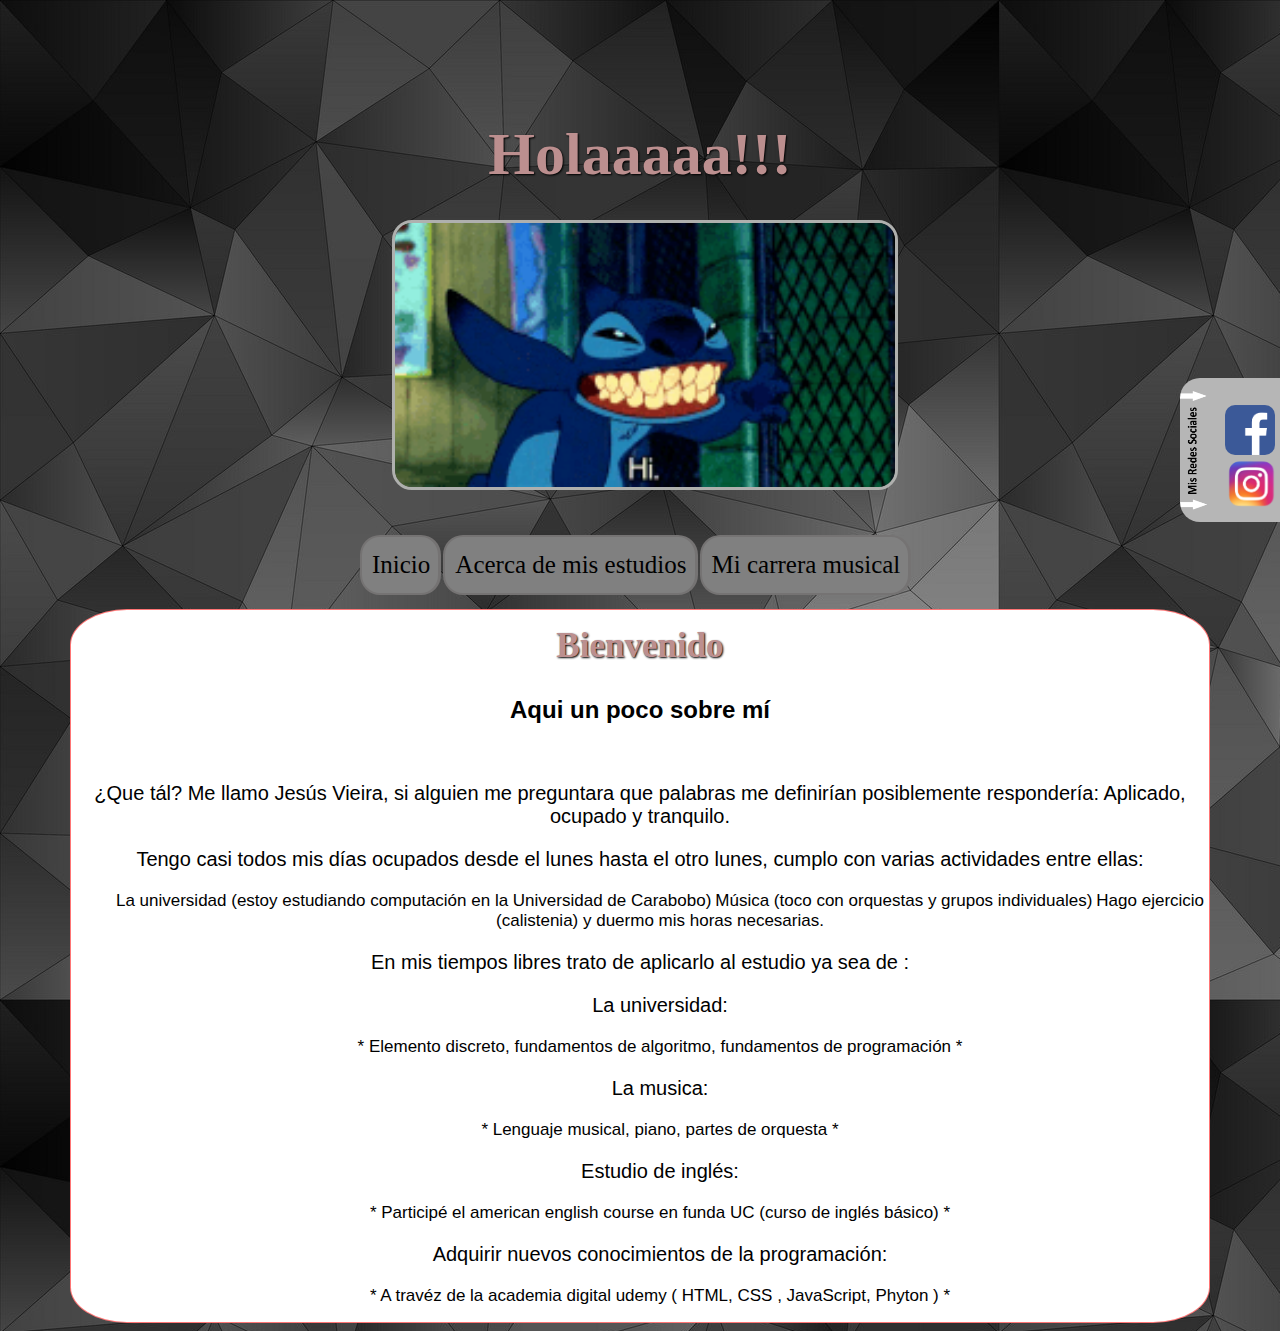
<file: index.html>
<!DOCTYPE html>
<html lang="es" lang="en">

<head>
    <meta charset="UTF-8">
    <title>Curriculum Jesus Vieira</title>
    <link rel="stylesheet" type="text/css" href="styless.css">
</head>

<body id="index">
    <div id="main_container">
        <strong>
            <h1>Holaaaaa!!!</h1>
        </strong>
        <img src="images/saludo2.gif" name="saludo" />
        <nav name="menu"> 
            <div name="margen">
                <ul>
                    <a href="../index.html"><li>Inicio</li></a>
                    <a href="../Nueva carpeta/estudios.html"><li>Acerca de mis estudios</li></a>
                    <a href="../Nueva carpeta/musical.html"><li>Mi carrera musical</li></a>
                </ul>
            </div>
            <br/>
        </nav>
        <div class="clearfix"></div>
        <section id="principal">

            <p><strong>
                    <h2 name="welcome"> Bienvenido</h2>
                    <h2 name="1"> Aqui un poco sobre mí </h2>
                </strong> </p>
            <br />
            <p name="parrafo1">¿Que tál? Me llamo Jesús Vieira, si alguien me preguntara que palabras me definirían
                posiblemente respondería: Aplicado, ocupado y tranquilo.
            </p>
            <p name="parrafo2">
                Tengo casi todos mis días ocupados desde el lunes hasta el otro lunes, cumplo con varias actividades entre ellas:
                <ul class="l1">
                    <li class="li">La universidad (estoy estudiando computación en la Universidad de Carabobo)</li>
                    <li class="li">Música (toco con orquestas y grupos individuales)</li> 
                    <li class="li">Hago ejercicio (calistenia) y duermo mis horas necesarias. </li>
                </ul>
                <p name="parrafo3">
                En mis tiempos libres trato de aplicarlo al estudio ya sea de : 
                </p>
                <ul class="l1"> 
                    <p class="minit">La universidad:</p>
                    <li class="li"> * Elemento discreto, fundamentos de algoritmo, fundamentos de programación *</li>
                </ul>
                <ul class="l1" > 
                    <p class="minit">La musica:</p>
                    <li class="li"> * Lenguaje musical, piano, partes de orquesta * </li>
                </ul>
                <ul class="l1"> 
                    <p class="minit">Estudio de inglés:</p>
                    <li class="li"> * Participé el american english course en funda UC (curso de inglés básico) *</li>
                </ul>
                <ul class="l1">
                    <p class="minit"> Adquirir nuevos conocimientos de la programación: </p>
                    
                    <li class="li"> * A travéz de la academia digital udemy ( HTML, CSS ,
                JavaScript, Phyton ) *</li>
                </ul>
            </p>
            <div><img src="images/fondoredes5.png" name="fondoredes"/></div>
            <div name="redes">
                <a href="https://www.facebook.com/jesusramon.vieira?fref=mentions" target="_blank"><img
                        src="images/facebook1 (1).png" name="face" title="ir a facebook" /></a>
                <a href="https://www.instagram.com/vieira_drummer/" target="_blank"><img src="images/instagram1.png"
                        name="insta" title="ir a instagram" /></a>
            </div>
        </section>


    </div>
</body>

</html>
</file>
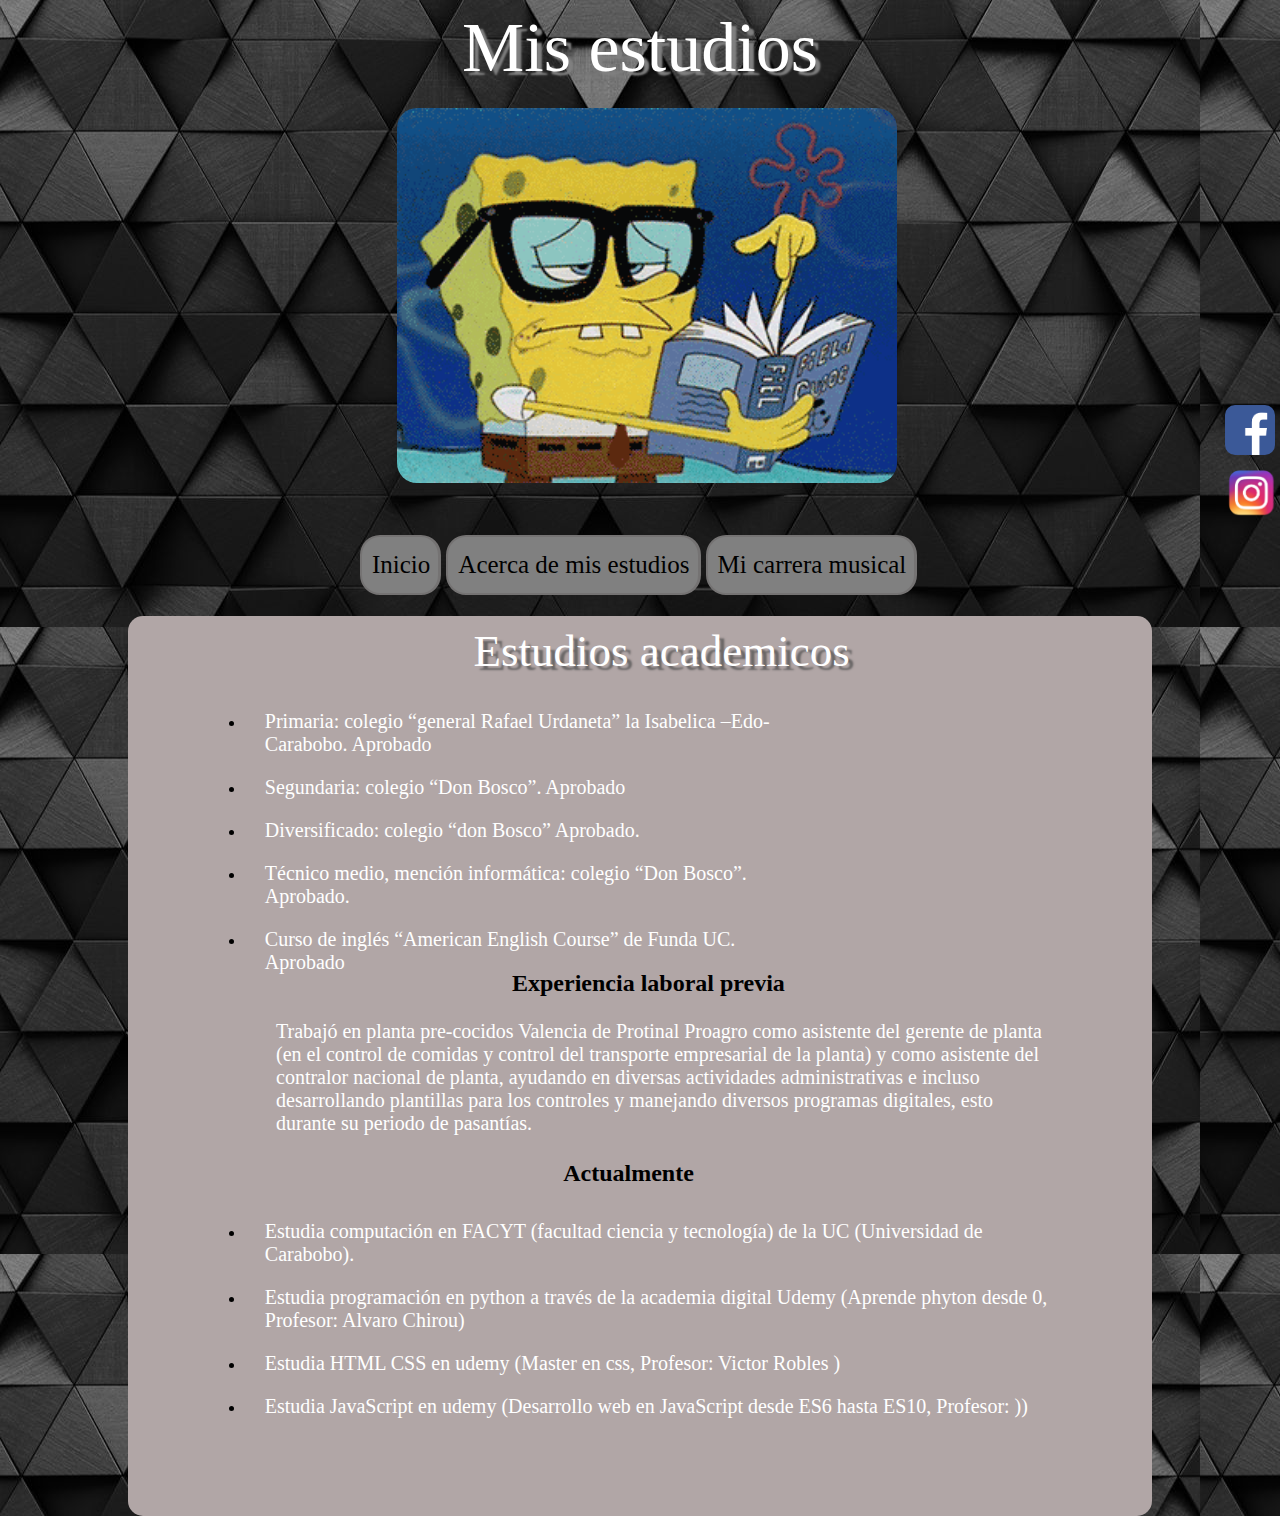
<file: estudios.html>
<!DOCTYPE html>
<html>
    <head>
        <title> Estudios </title>
        <meta charset="UTF-8">
        <link rel="stylesheet" type="text/css" href="styles.css"/>
    </head>
    <body name="bodyes">

        <p name="titlees">
            Mis estudios 
        </p>
        <img src="images/estudio.gif" name="estudiandoando"alt="">
        <nav name="menu">
            
            <ul>
                <a href="../curriculum proyet/index.html"><li>Inicio</li></a>
                <a href="../curriculum proyet/estudios.html"><li>Acerca de mis estudios</li></a>
                <a href=" ../curriculum proyet/musical.html"><li>Mi carrera musical</li></a>
            </ul
            <br />
        </nav>
        <p id="principales">
            <p name="parrafoti"> Estudios academicos </p>
            <div name="par">
                <ul> 
                    <li><p class="q">Primaria: colegio “general Rafael Urdaneta” la Isabelica –Edo-Carabobo. 
                    Aprobado
                    </p></li>
                    <li><p class="q"> Segundaria: colegio “Don Bosco”. Aprobado
                    </p></li>
                    <li><p class="q"> Diversificado: colegio “don Bosco” Aprobado.
                    </p></li>
                    <li><p class="q">Técnico medio, mención informática: colegio “Don Bosco”. Aprobado.
                    </p></li>
                    <li><p class="q"> Curso de inglés “American English Course” de Funda UC. Aprobado
                    </p></li>
                </ul>
            </div>  
            <h2 id="sub">Experiencia laboral previa</h2>
                    <p name="q">Trabajó en planta pre-cocidos Valencia de Protinal Proagro como asistente del 
                    gerente de planta (en el control de comidas y control del transporte empresarial de 
                    la planta) y como asistente del contralor nacional de planta, ayudando en diversas 
                    actividades administrativas e incluso desarrollando plantillas para los controles y 
                    manejando diversos programas digitales, esto durante su periodo de pasantías.
                    </p>
            <h2 name="sub2">Actualmente</h2>
            <div name="par2">
                <ul>        
                    <li><p class="q"> Estudia computación en FACYT (facultad ciencia y tecnología) de la UC 
                    (Universidad de Carabobo).
                    </p></li>
                    <li><p class="q"> Estudia programación en python a través de la academia digital Udemy (Aprende phyton desde 0, Profesor: Alvaro Chirou)
                    </p></li>
                    <li><p class="q">Estudia HTML CSS en udemy (Master en css, Profesor: Victor Robles )</p></li>
                    <li><p class="q">Estudia JavaScript en udemy (Desarrollo web en JavaScript desde ES6 hasta ES10, Profesor:  ))</p></li>
                </ul>        
            </div>
        </p>
        <div class=clearfix></div>
    
        <div name="redes">
            <a href="https://www.facebook.com/jesusramon.vieira?fref=mentions" target="_blank"><img
                    src="images/facebook1 (1).png" name="face" title="ir a facebook" /></a>
            <a href="https://www.instagram.com/vieira_drummer/" target="_blank"><img src="images/instagram1.png"
                    name="insta" title="ir a instagram" /></a>
        </div>
    </body>
</html>
</file>
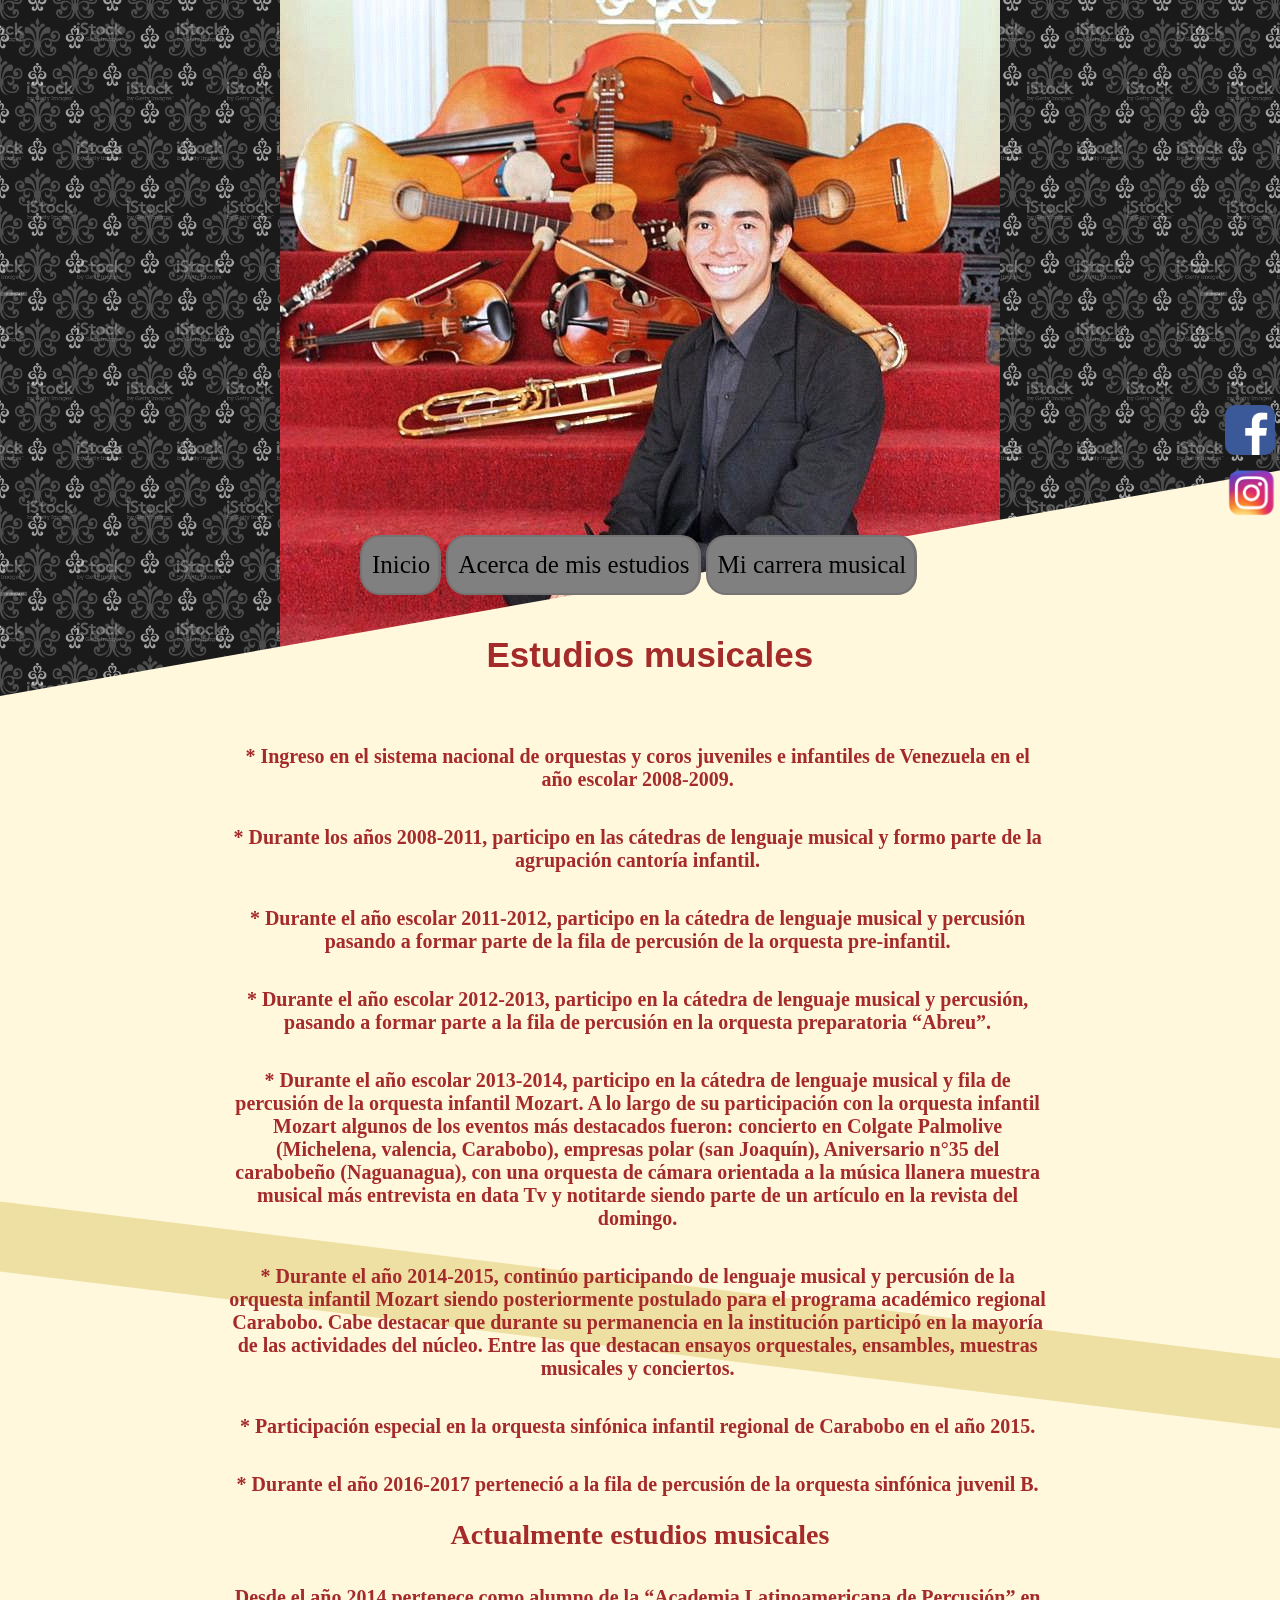
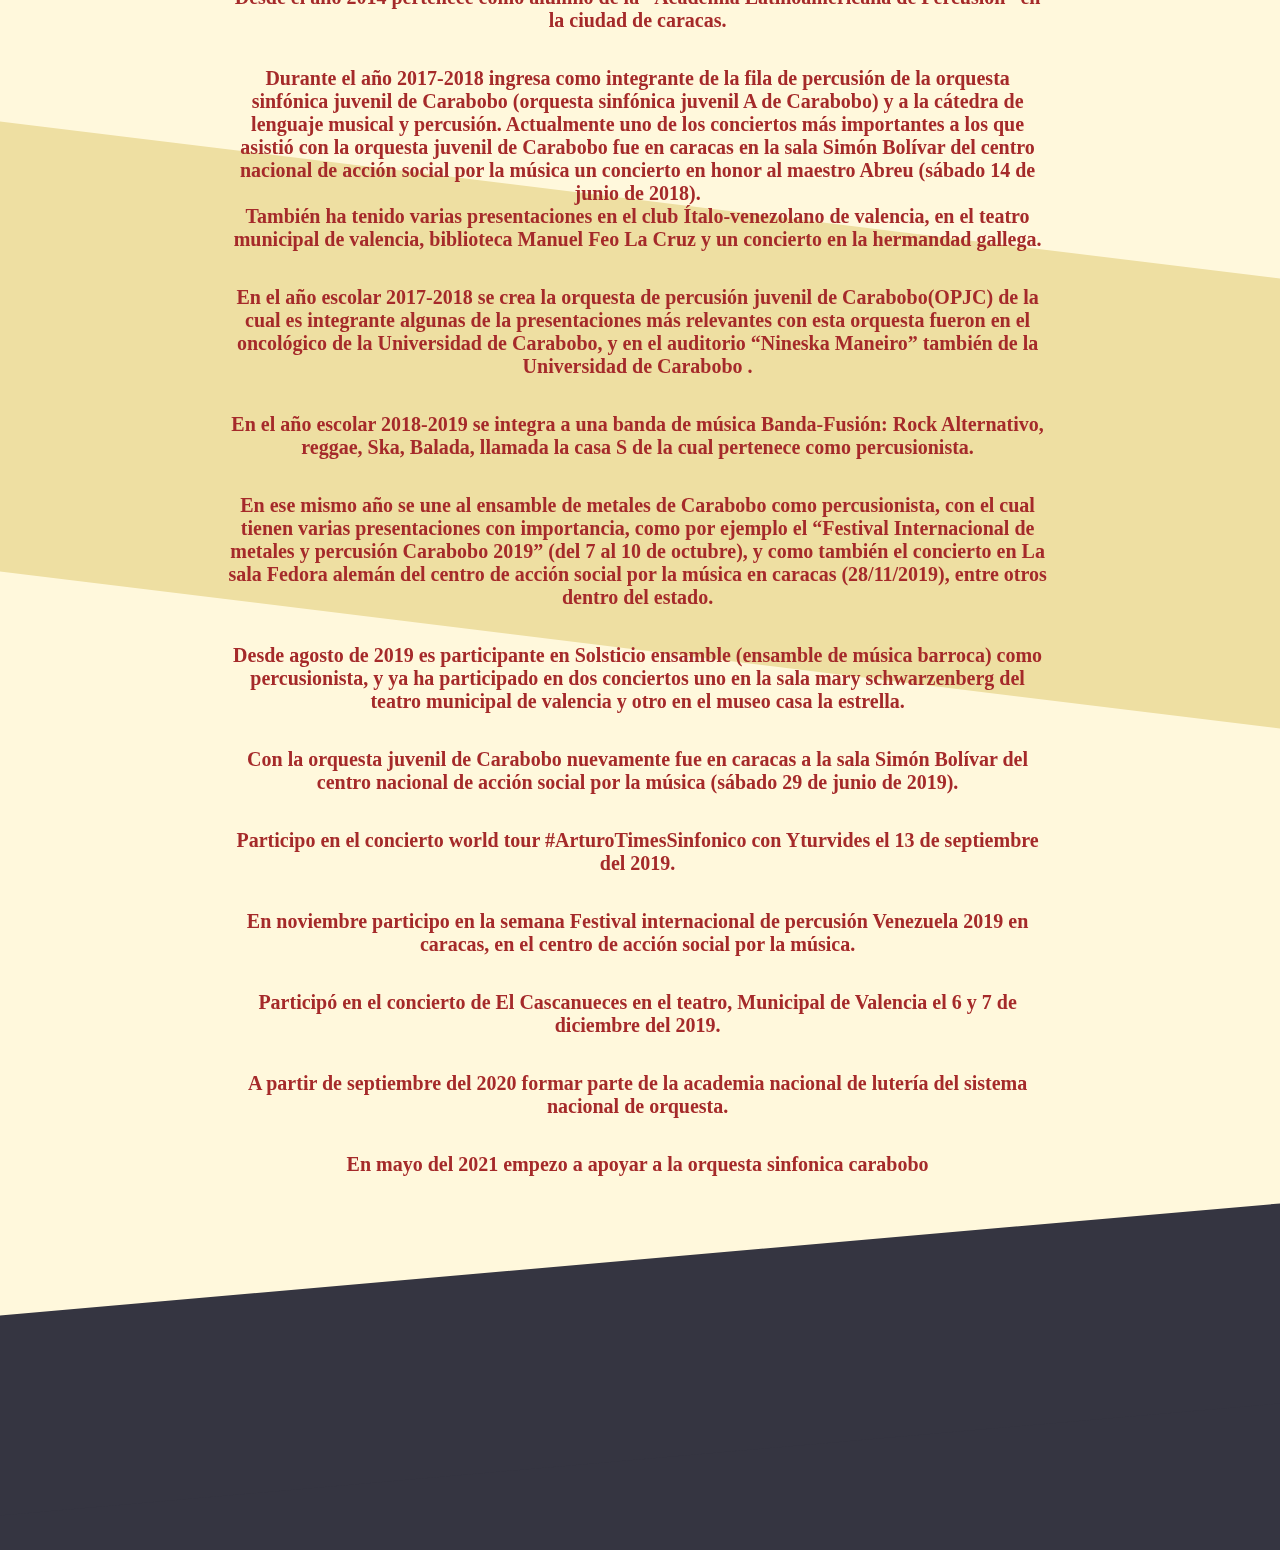
<file: musical .html>
<!DOCTYPE html>
<html lang="es" lang="en">
    <head>
        <title>Curriculum Musical</title>
        <meta charset="UTF-8">
        <link rel="stylesheet" type="text/css" href="styles.css">
    </head>
    <body id="musical">
        <img src="images/IMG_20190908_215051.jpg" name="fondo"/>
        <nav name="menu">
            
            <ul>
                <a href="../curriculum proyet/index.html"><li>Inicio</li></a>
                <a href="../curriculum proyet/estudios.html"><li>Acerca de mis estudios</li></a>
                <a href=" ../curriculum proyet/musical.html"><li>Mi carrera musical</li></a>
            </ul
            <br/>
        </nav>
        <div name="redes">
            <a href="https://www.facebook.com/jesusramon.vieira?fref=mentions" target="_blank"><img src="images/facebook1 (1).png" name="face" title="ir a facebook"/></a>
            <a href="https://www.instagram.com/vieira_drummer/" target="_blank"><img src="images/instagram1.png" name="insta" title="ir a instagram"/></a>
        </div>
            <div name="fontex"></div>
                <div name="contenido">
                    <div >
                        <h3 name="titulomusica"> Estudios musicales<h3><br/><br/>
                            <div id="medio"></div>
                                <div id="fondotext">
                                    <p class="textomusica" name="pmu">
                                        * Ingreso en el sistema nacional de orquestas y coros juveniles e infantiles de 
                                        Venezuela en el año escolar 2008-2009.</p>

                                    <p class="textomusica" name="pmu"> * Durante los años 2008-2011, participo en las cátedras de lenguaje musical y 
                                        formo parte de la agrupación cantoría infantil.</p>

                                    <p class="textomusica" name="pmu"> * Durante el año escolar 2011-2012, participo en la cátedra de lenguaje
                                        musical y percusión pasando a formar parte de la fila de percusión de la 
                                        orquesta pre-infantil.</p>

                                    <p class="textomusica" name="pmu">* Durante el año escolar 2012-2013, participo en la cátedra de lenguaje 
                                        musical y percusión, pasando a formar parte a la fila de percusión en la 
                                        orquesta preparatoria “Abreu”.
                                    </p>
                                    <p class="textomusica" name="pmu">
                                        * Durante el año escolar 2013-2014, participo en la cátedra de lenguaje 
                                        musical y fila de percusión de la orquesta infantil Mozart. A lo largo de su 
                                        participación con la orquesta infantil Mozart algunos de los eventos más
                                        destacados fueron: concierto en Colgate Palmolive (Michelena, valencia, 
                                        Carabobo), empresas polar (san Joaquín), Aniversario n°35 del carabobeño 
                                        (Naguanagua), con una orquesta de cámara orientada a la música llanera 
                                        muestra musical más entrevista en data Tv y notitarde siendo parte de un 
                                        artículo en la revista del domingo.</p>
                                    <p class="textomusica" name="pmu">
                                        * Durante el año 2014-2015, continúo participando de lenguaje musical y 
                                        percusión de la orquesta infantil Mozart siendo posteriormente postulado 
                                        para el programa académico regional Carabobo.
                                        Cabe destacar que durante su permanencia en la institución participó en la 
                                        mayoría de las actividades del núcleo. Entre las que destacan ensayos 
                                        orquestales, ensambles, muestras musicales y conciertos.</p>
                                    <p class="textomusica" name="pmu">
                                        * Participación especial en la orquesta sinfónica infantil regional de Carabobo 
                                        en el año 2015.</p>
                                    <p class="textomusica" name="pmu">
                                        * Durante el año 2016-2017 perteneció a la fila de percusión de la orquesta 
                                        sinfónica juvenil B.
                                    </p>
                                    
                                    <h2 name="sub3">Actualmente estudios musicales</h2>
                                    <p class="textomusica" name="pmu">Desde el año 2014 pertenece como alumno de la “Academia 
                                        Latinoamericana de Percusión” en la ciudad de caracas.</p>
                                    <p class="textomusica" name="pmu">Durante el año 2017-2018 ingresa como integrante de la fila de percusión de 
                                        la orquesta sinfónica juvenil de Carabobo (orquesta sinfónica juvenil A de 
                                        Carabobo) y a la cátedra de lenguaje musical y percusión. Actualmente uno 
                                        de los conciertos más importantes a los que asistió con la orquesta juvenil de 
                                        Carabobo fue en caracas en la sala Simón Bolívar del centro nacional de 
                                        acción social por la música un concierto en honor al maestro Abreu (sábado 
                                        14 de junio de 2018).<br/>
                                        También ha tenido varias presentaciones en el club Ítalo-venezolano de 
                                        valencia, en el teatro municipal de valencia, biblioteca Manuel Feo La Cruz 
                                        y un concierto en la hermandad gallega.</p>
                                    <p class="textomusica" name="pmu">En el año escolar 2017-2018 se crea la orquesta de percusión juvenil de 
                                        Carabobo(OPJC) de la cual es integrante algunas de la presentaciones más
                                        relevantes con esta orquesta fueron en el oncológico de la Universidad de 
                                        Carabobo, y en el auditorio “Nineska Maneiro” también de la Universidad de 
                                        Carabobo .</p>
                                    <p class="textomusica" name="pmu">En el año escolar 2018-2019 se integra a una banda de música Banda-Fusión: 
                                        Rock Alternativo, reggae, Ska, Balada, llamada la casa S de la cual pertenece 
                                        como percusionista.</p>
                                    <p class="textomusica" name="pmu">En ese mismo año se une al ensamble de metales de Carabobo como 
                                        percusionista, con el cual tienen varias presentaciones con importancia, 
                                        como por ejemplo el “Festival Internacional de metales y percusión 
                                        Carabobo 2019” (del 7 al 10 de octubre), y como también el concierto en 
                                        La sala Fedora alemán del centro de acción social por la música en caracas 
                                        (28/11/2019), entre otros dentro del estado.</p>
                                    <p class="textomusica" name="pmu">Desde agosto de 2019 es participante en Solsticio ensamble (ensamble de 
                                        música barroca) como percusionista, y ya ha participado en dos conciertos 
                                        uno en la sala mary schwarzenberg del teatro municipal de valencia y otro en 
                                        el museo casa la estrella.</p>
                                    <p class="textomusica" name="pmu">Con la orquesta juvenil de Carabobo nuevamente fue en caracas a la sala 
                                        Simón Bolívar del centro nacional de acción social por la música 
                                        (sábado 29 de junio de 2019).
                                        </p>
                                    <p class="textomusica" name="pmu">Participo en el concierto world tour #ArturoTimesSinfonico con Yturvides el 
                                        13 de septiembre del 2019.</p>
                                    <p class="textomusica" name="pmu">En noviembre participo en la semana Festival internacional de percusión 
                                        Venezuela 2019 en caracas, en el centro de acción social por la música.</p>
                                    <p class="textomusica" name="pmu">Participó en el concierto de El Cascanueces en el teatro, Municipal de 
                                        Valencia el 6 y 7 de diciembre del 2019.</p>
                                    <p class="textomusica" name="pmu">A partir de septiembre del 2020 formar parte de la academia nacional de 
                                        lutería del sistema nacional de orquesta.</p>
                                    <p class="textomusica" name="pmu">En mayo del 2021 empezo a apoyar a la orquesta sinfonica carabobo
                                    </p>
                                    </p>
                                </div> 
                                <div name="prueba"> mis redes sociales </div>
                                <div name="bajo3"></div> 
                                <div name="bajoM"></div>  
                                <div class="clearfix"></div>
                        <div name="bajo2"></div>
                    <div name="incli"></div> 
                <div name="bajo"></div>   
            </div>    
        </div>
    </body>

</html>
</file>
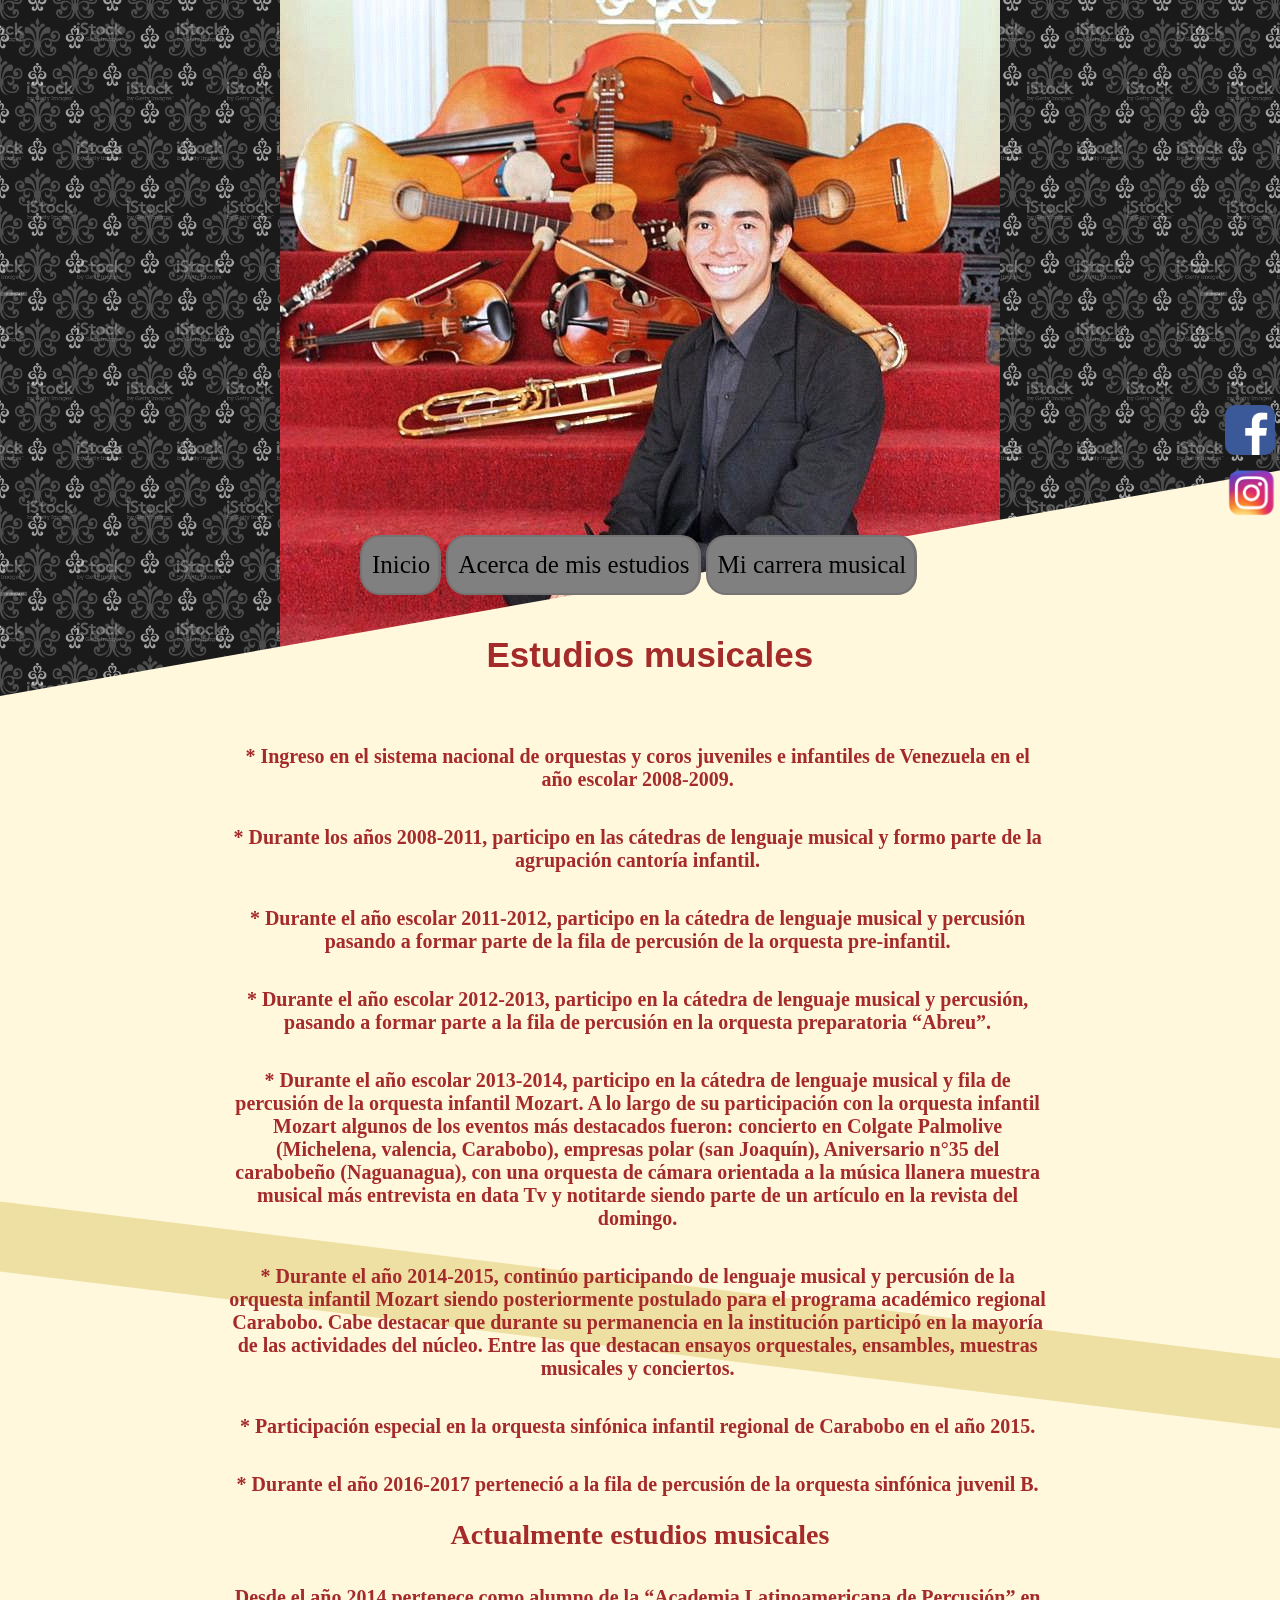
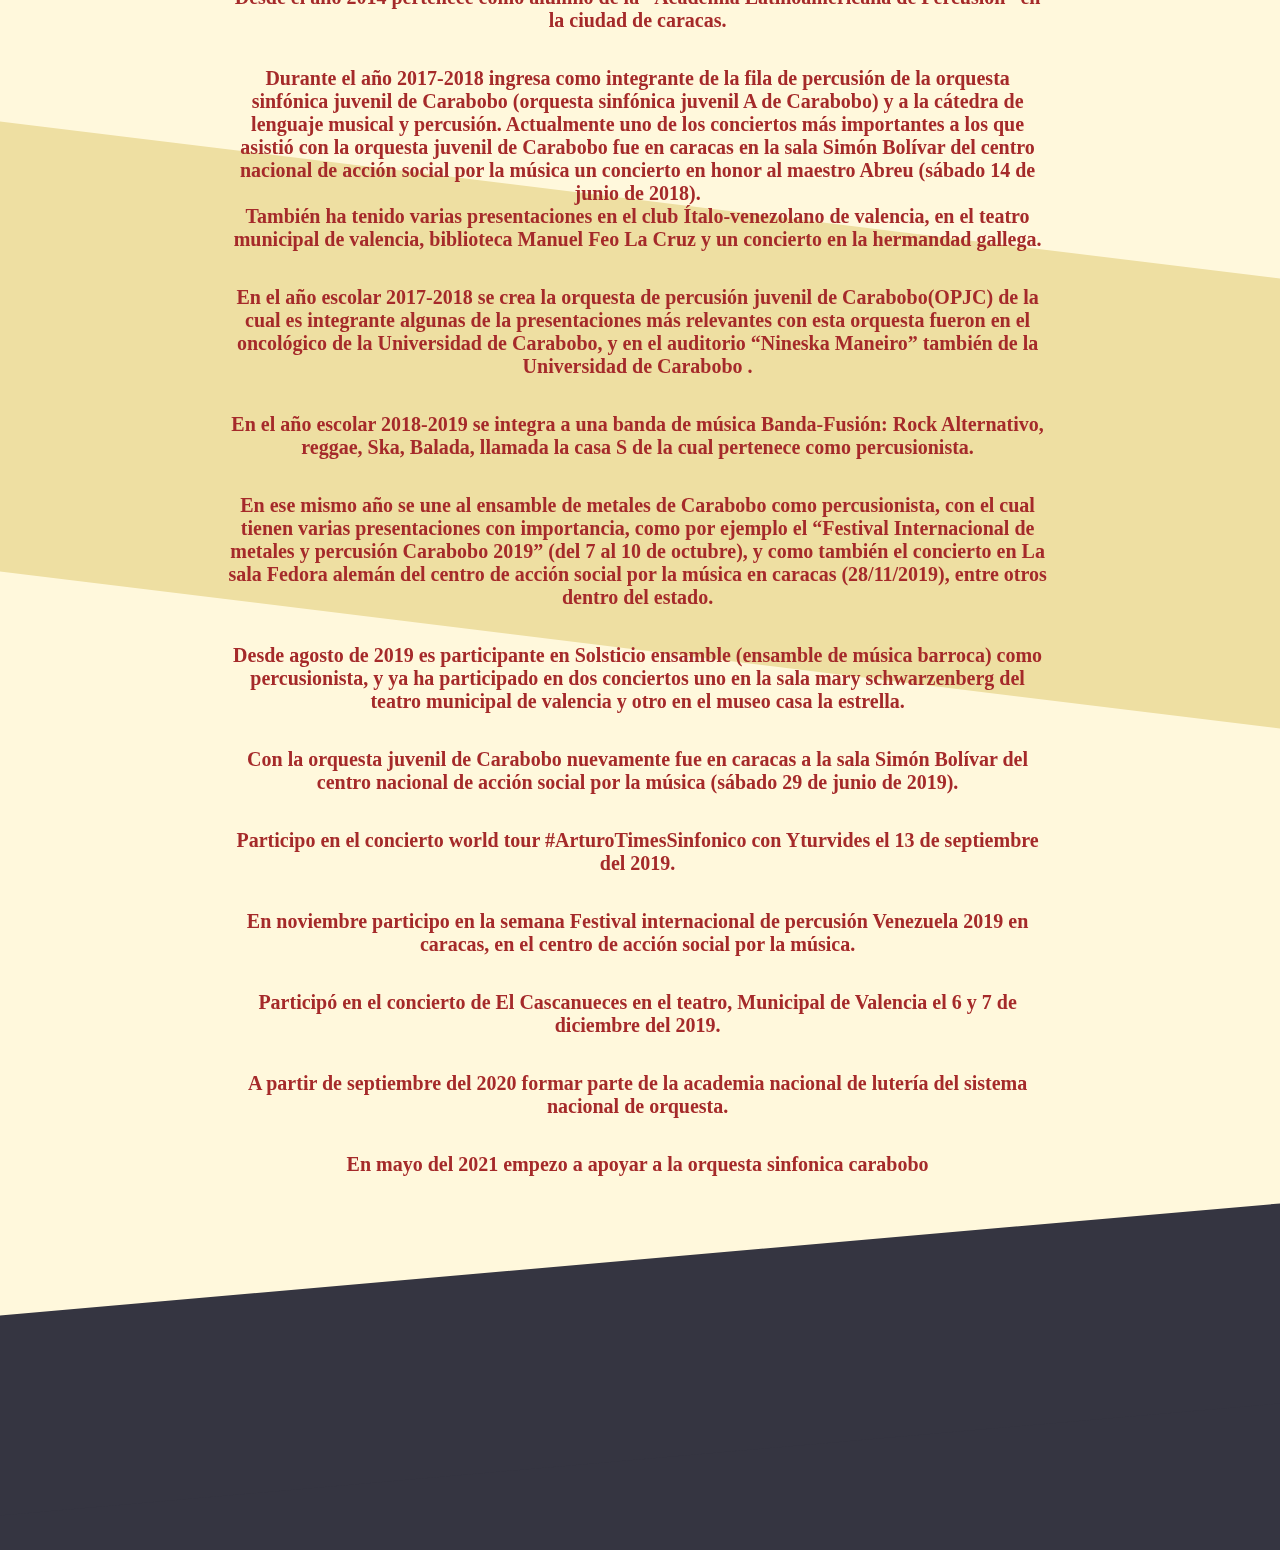
<file: musical.html>
<!DOCTYPE html>
<html lang="es" lang="en">
    <head>
        <title>Curriculum Musical</title>
        <meta charset="UTF-8">
        <link rel="stylesheet" type="text/css" href="styles.css">
    </head>
    <body id="musical">
        <img src="images/IMG_20190908_215051.jpg" name="fondo"/>
        <nav name="menu">
            
            <ul>
                <a href="../curriculum JV/index.html"><li>Inicio</li></a>
                <a href="../curriculum JV/estudios.html"><li>Acerca de mis estudios</li></a>
                <a href="../curriculum JV/musical.html"><li>Mi carrera musical</li></a>
            </ul
            <br/>
        </nav>
        <div name="redes">
            <a href="https://www.facebook.com/jesusramon.vieira?fref=mentions" target="_blank"><img src="images/facebook1 (1).png" name="face" title="ir a facebook"/></a>
            <a href="https://www.instagram.com/vieira_drummer/" target="_blank"><img src="images/instagram1.png" name="insta" title="ir a instagram"/></a>
        </div>
            <div name="fontex"></div>
                <div name="contenido">
                    <div >
                        <h3 name="titulomusica"> Estudios musicales<h3><br/><br/>
                            <div id="medio"></div>
                                <div id="fondotext">
                                    <p class="textomusica" name="pmu">
                                        * Ingreso en el sistema nacional de orquestas y coros juveniles e infantiles de 
                                        Venezuela en el año escolar 2008-2009.</p>

                                    <p class="textomusica" name="pmu"> * Durante los años 2008-2011, participo en las cátedras de lenguaje musical y 
                                        formo parte de la agrupación cantoría infantil.</p>

                                    <p class="textomusica" name="pmu"> * Durante el año escolar 2011-2012, participo en la cátedra de lenguaje
                                        musical y percusión pasando a formar parte de la fila de percusión de la 
                                        orquesta pre-infantil.</p>

                                    <p class="textomusica" name="pmu">* Durante el año escolar 2012-2013, participo en la cátedra de lenguaje 
                                        musical y percusión, pasando a formar parte a la fila de percusión en la 
                                        orquesta preparatoria “Abreu”.
                                    </p>
                                    <p class="textomusica" name="pmu">
                                        * Durante el año escolar 2013-2014, participo en la cátedra de lenguaje 
                                        musical y fila de percusión de la orquesta infantil Mozart. A lo largo de su 
                                        participación con la orquesta infantil Mozart algunos de los eventos más
                                        destacados fueron: concierto en Colgate Palmolive (Michelena, valencia, 
                                        Carabobo), empresas polar (san Joaquín), Aniversario n°35 del carabobeño 
                                        (Naguanagua), con una orquesta de cámara orientada a la música llanera 
                                        muestra musical más entrevista en data Tv y notitarde siendo parte de un 
                                        artículo en la revista del domingo.</p>
                                    <p class="textomusica" name="pmu">
                                        * Durante el año 2014-2015, continúo participando de lenguaje musical y 
                                        percusión de la orquesta infantil Mozart siendo posteriormente postulado 
                                        para el programa académico regional Carabobo.
                                        Cabe destacar que durante su permanencia en la institución participó en la 
                                        mayoría de las actividades del núcleo. Entre las que destacan ensayos 
                                        orquestales, ensambles, muestras musicales y conciertos.</p>
                                    <p class="textomusica" name="pmu">
                                        * Participación especial en la orquesta sinfónica infantil regional de Carabobo 
                                        en el año 2015.</p>
                                    <p class="textomusica" name="pmu">
                                        * Durante el año 2016-2017 perteneció a la fila de percusión de la orquesta 
                                        sinfónica juvenil B.
                                    </p>
                                    
                                    <h2 name="sub3">Actualmente estudios musicales</h2>
                                    <p class="textomusica" name="pmu">Desde el año 2014 pertenece como alumno de la “Academia 
                                        Latinoamericana de Percusión” en la ciudad de caracas.</p>
                                    <p class="textomusica" name="pmu">Durante el año 2017-2018 ingresa como integrante de la fila de percusión de 
                                        la orquesta sinfónica juvenil de Carabobo (orquesta sinfónica juvenil A de 
                                        Carabobo) y a la cátedra de lenguaje musical y percusión. Actualmente uno 
                                        de los conciertos más importantes a los que asistió con la orquesta juvenil de 
                                        Carabobo fue en caracas en la sala Simón Bolívar del centro nacional de 
                                        acción social por la música un concierto en honor al maestro Abreu (sábado 
                                        14 de junio de 2018).<br/>
                                        También ha tenido varias presentaciones en el club Ítalo-venezolano de 
                                        valencia, en el teatro municipal de valencia, biblioteca Manuel Feo La Cruz 
                                        y un concierto en la hermandad gallega.</p>
                                    <p class="textomusica" name="pmu">En el año escolar 2017-2018 se crea la orquesta de percusión juvenil de 
                                        Carabobo(OPJC) de la cual es integrante algunas de la presentaciones más
                                        relevantes con esta orquesta fueron en el oncológico de la Universidad de 
                                        Carabobo, y en el auditorio “Nineska Maneiro” también de la Universidad de 
                                        Carabobo .</p>
                                    <p class="textomusica" name="pmu">En el año escolar 2018-2019 se integra a una banda de música Banda-Fusión: 
                                        Rock Alternativo, reggae, Ska, Balada, llamada la casa S de la cual pertenece 
                                        como percusionista.</p>
                                    <p class="textomusica" name="pmu">En ese mismo año se une al ensamble de metales de Carabobo como 
                                        percusionista, con el cual tienen varias presentaciones con importancia, 
                                        como por ejemplo el “Festival Internacional de metales y percusión 
                                        Carabobo 2019” (del 7 al 10 de octubre), y como también el concierto en 
                                        La sala Fedora alemán del centro de acción social por la música en caracas 
                                        (28/11/2019), entre otros dentro del estado.</p>
                                    <p class="textomusica" name="pmu">Desde agosto de 2019 es participante en Solsticio ensamble (ensamble de 
                                        música barroca) como percusionista, y ya ha participado en dos conciertos 
                                        uno en la sala mary schwarzenberg del teatro municipal de valencia y otro en 
                                        el museo casa la estrella.</p>
                                    <p class="textomusica" name="pmu">Con la orquesta juvenil de Carabobo nuevamente fue en caracas a la sala 
                                        Simón Bolívar del centro nacional de acción social por la música 
                                        (sábado 29 de junio de 2019).
                                        </p>
                                    <p class="textomusica" name="pmu">Participo en el concierto world tour #ArturoTimesSinfonico con Yturvides el 
                                        13 de septiembre del 2019.</p>
                                    <p class="textomusica" name="pmu">En noviembre participo en la semana Festival internacional de percusión 
                                        Venezuela 2019 en caracas, en el centro de acción social por la música.</p>
                                    <p class="textomusica" name="pmu">Participó en el concierto de El Cascanueces en el teatro, Municipal de 
                                        Valencia el 6 y 7 de diciembre del 2019.</p>
                                    <p class="textomusica" name="pmu">A partir de septiembre del 2020 formar parte de la academia nacional de 
                                        lutería del sistema nacional de orquesta.</p>
                                    <p class="textomusica" name="pmu">En mayo del 2021 empezo a apoyar a la orquesta sinfonica carabobo
                                    </p>
                                    </p>
                                </div> 
                                <div name="prueba"> mis redes sociales </div>
                                <div name="bajo3"></div> 
                                <div name="bajoM"></div>  
                                <div class="clearfix"></div>
                        <div name="bajo2"></div>
                    <div name="incli"></div> 
                <div name="bajo"></div>   
            </div>    
        </div>
    </body>

</html>
</file>
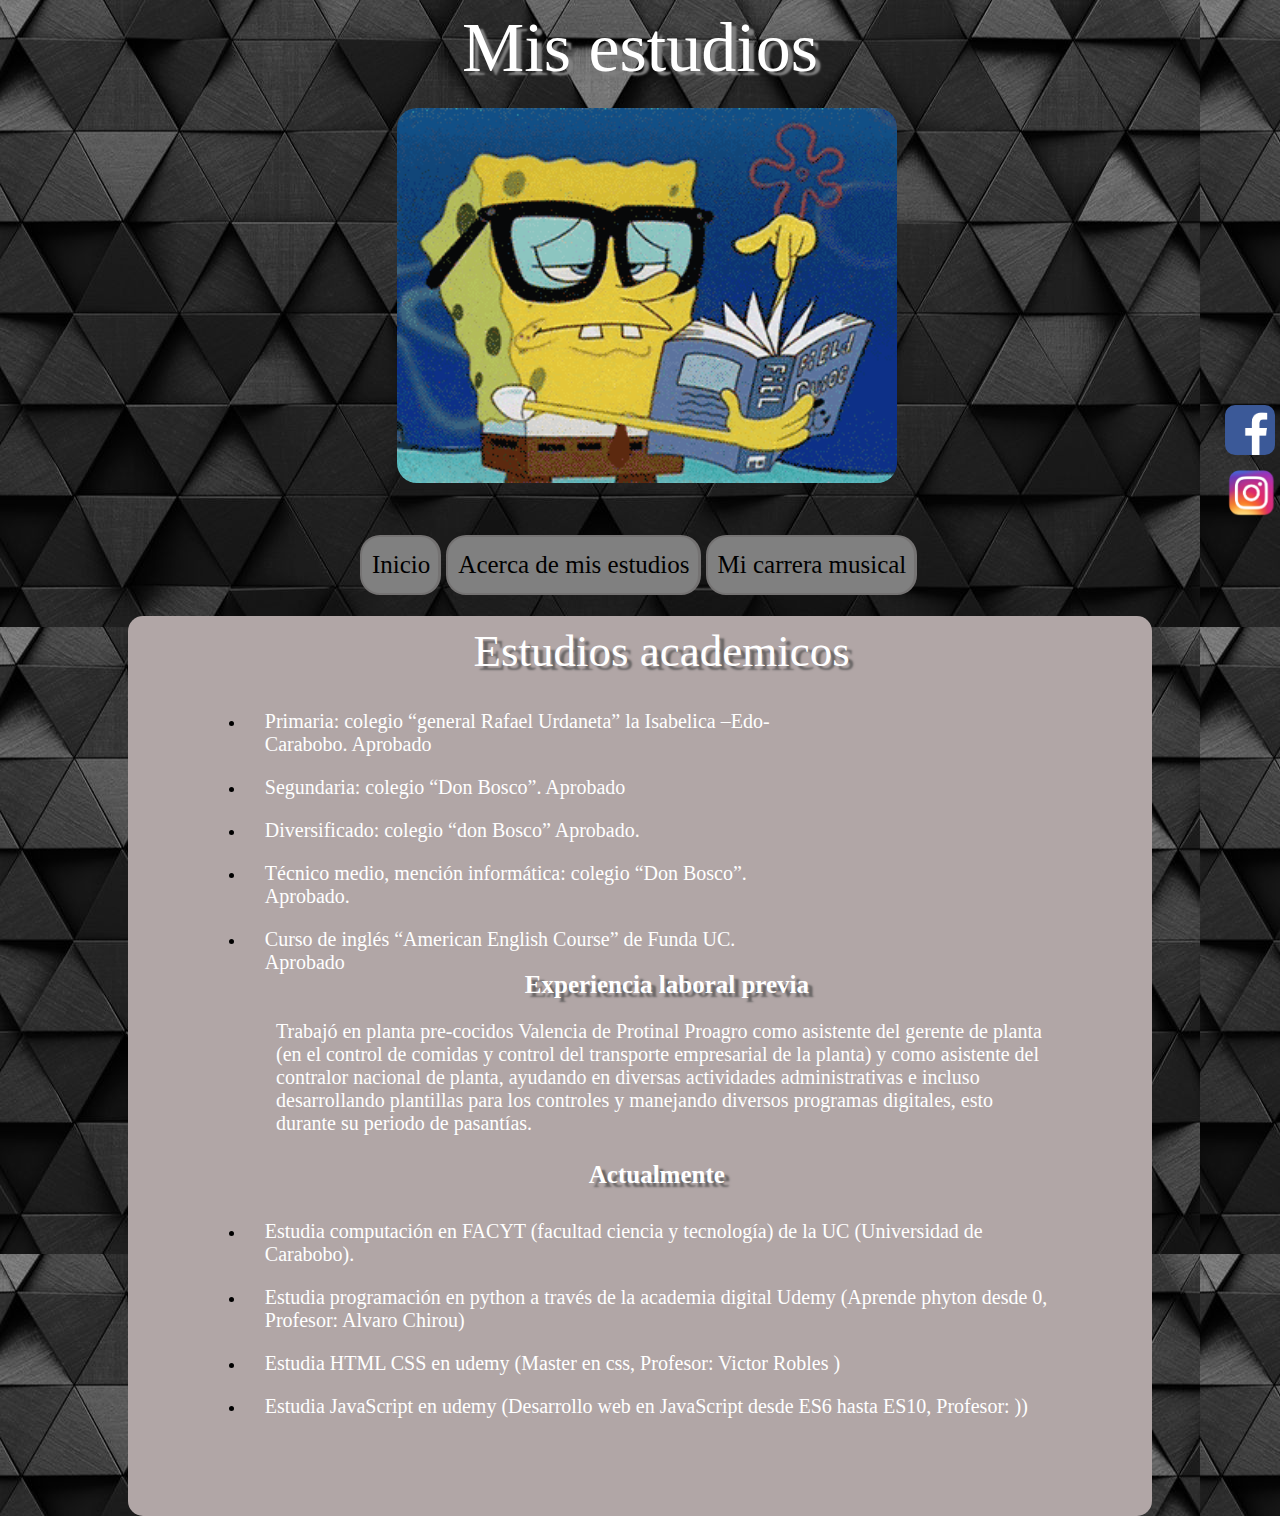
<file: Nueva carpeta/estudios.html>
<!DOCTYPE html>
<html>
    <head>
        <title> Estudios </title>
        <meta charset="UTF-8">
        <link rel="stylesheet" type="text/css" href="styles.css"/>
    </head>
    <body name="bodyes">

        <p name="titlees">
            Mis estudios 
        </p>
        <img src="images/estudio.gif" name="estudiandoando"alt="">
        <nav name="menu">
            
            <ul>
                <a href="../index.html"><li>Inicio</li></a>
                <a href="../Nueva carpeta/estudios.html"><li>Acerca de mis estudios</li></a>
                <a href="../Nueva carpeta/musical.html"><li>Mi carrera musical</li></a>
            </ul>
            <br/>
        </nav> 
        <p id="principales">
            <p name="parrafoti"> Estudios academicos </p>
            <div name="par">
                <ul> 
                    <li><p class="q">Primaria: colegio “general Rafael Urdaneta” la Isabelica –Edo-Carabobo. 
                    Aprobado
                    </p></li>
                    <li><p class="q"> Segundaria: colegio “Don Bosco”. Aprobado
                    </p></li>
                    <li><p class="q"> Diversificado: colegio “don Bosco” Aprobado.
                    </p></li>
                    <li><p class="q">Técnico medio, mención informática: colegio “Don Bosco”. Aprobado.
                    </p></li>
                    <li><p class="q"> Curso de inglés “American English Course” de Funda UC. Aprobado
                    </p></li>
                </ul>
            </div>  
            <h2 id="sub">Experiencia laboral previa</h2>
                    <p name="q">Trabajó en planta pre-cocidos Valencia de Protinal Proagro como asistente del 
                    gerente de planta (en el control de comidas y control del transporte empresarial de 
                    la planta) y como asistente del contralor nacional de planta, ayudando en diversas 
                    actividades administrativas e incluso desarrollando plantillas para los controles y 
                    manejando diversos programas digitales, esto durante su periodo de pasantías.
                    </p>
            <h2 name="sub2">Actualmente</h2>
            <div name="par2">
                <ul>        
                    <li><p class="q"> Estudia computación en FACYT (facultad ciencia y tecnología) de la UC 
                    (Universidad de Carabobo).
                    </p></li>
                    <li><p class="q"> Estudia programación en python a través de la academia digital Udemy (Aprende phyton desde 0, Profesor: Alvaro Chirou)
                    </p></li>
                    <li><p class="q">Estudia HTML CSS en udemy (Master en css, Profesor: Victor Robles )</p></li>
                    <li><p class="q">Estudia JavaScript en udemy (Desarrollo web en JavaScript desde ES6 hasta ES10, Profesor:  ))</p></li>
                </ul>        
            </div>
        </p>
        <div class=clearfix></div>
    
        <div name="redes">
            <a href="https://www.facebook.com/jesusramon.vieira?fref=mentions" target="_blank"><img
                    src="images/facebook1 (1).png" name="face" title="ir a facebook" /></a>
            <a href="https://www.instagram.com/vieira_drummer/" target="_blank"><img src="images/instagram1.png"
                    name="insta" title="ir a instagram" /></a>
        </div>
    </body>
</html>
</file>
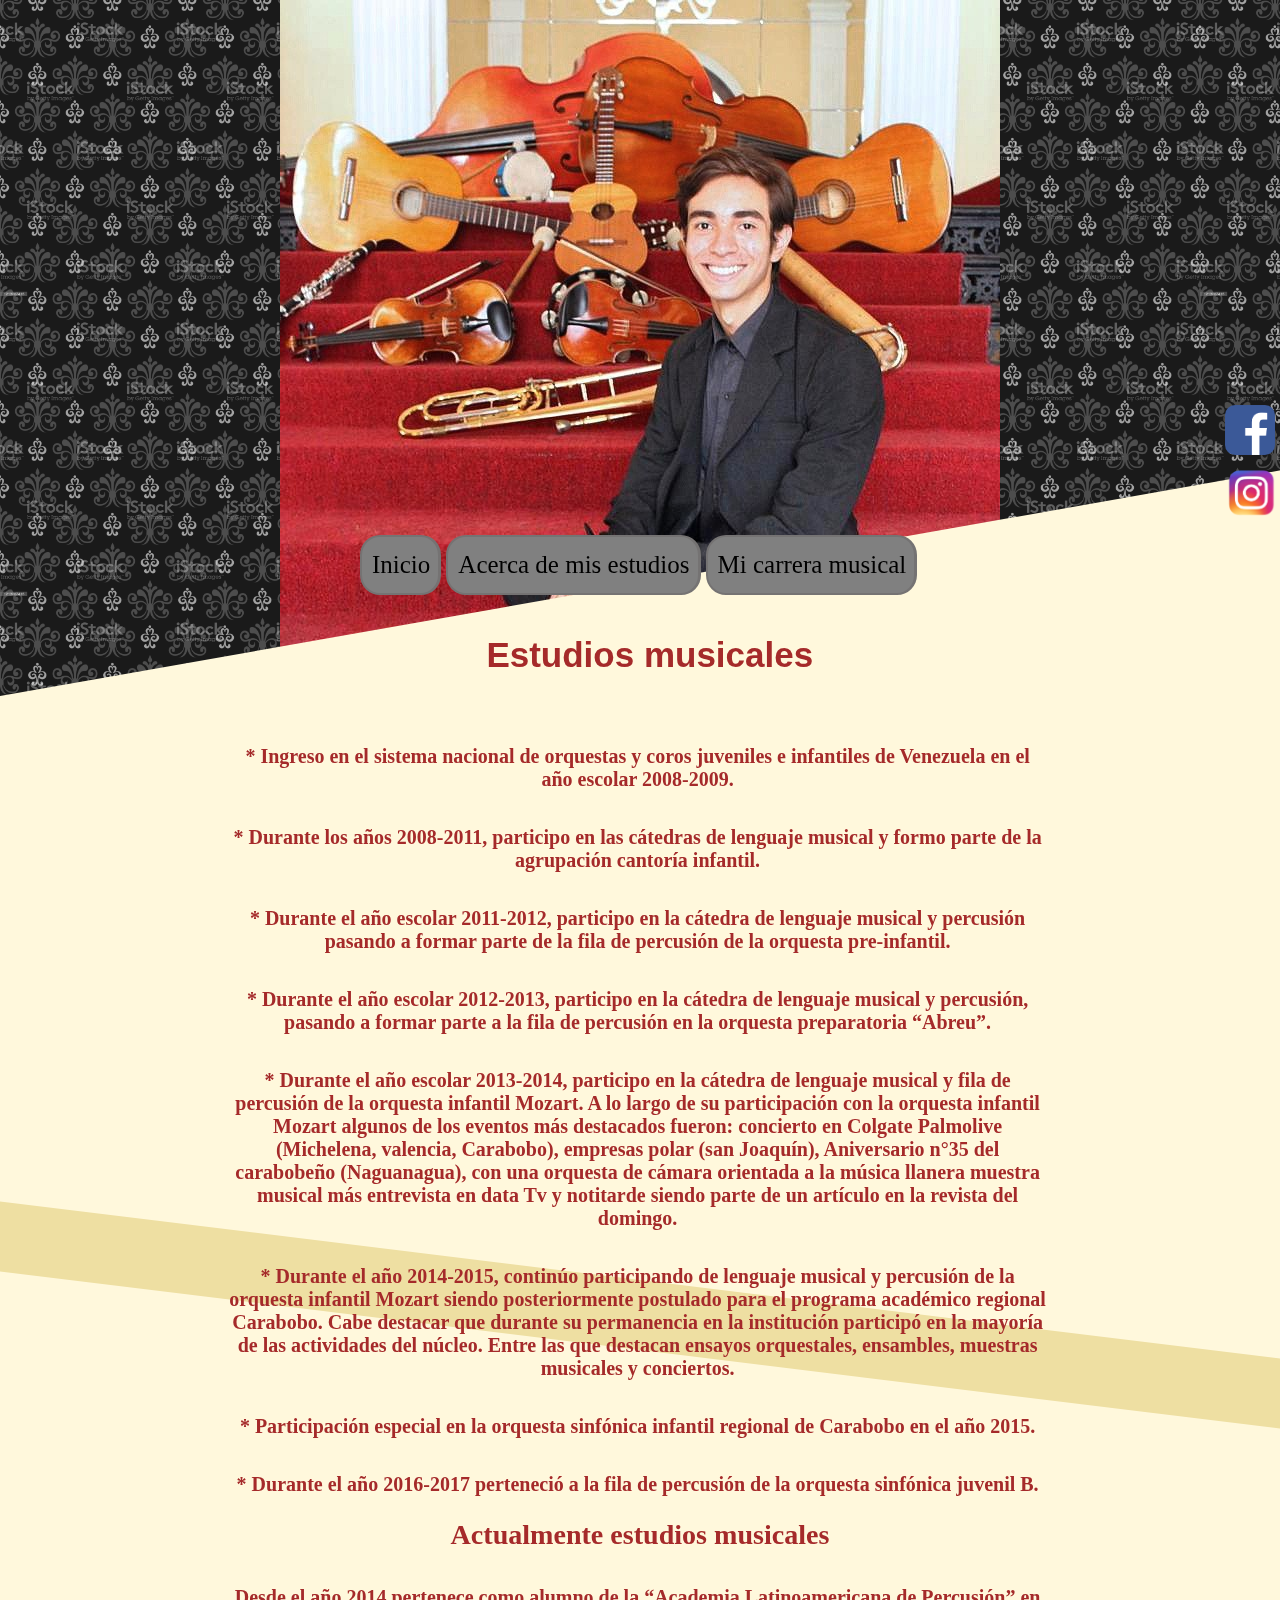
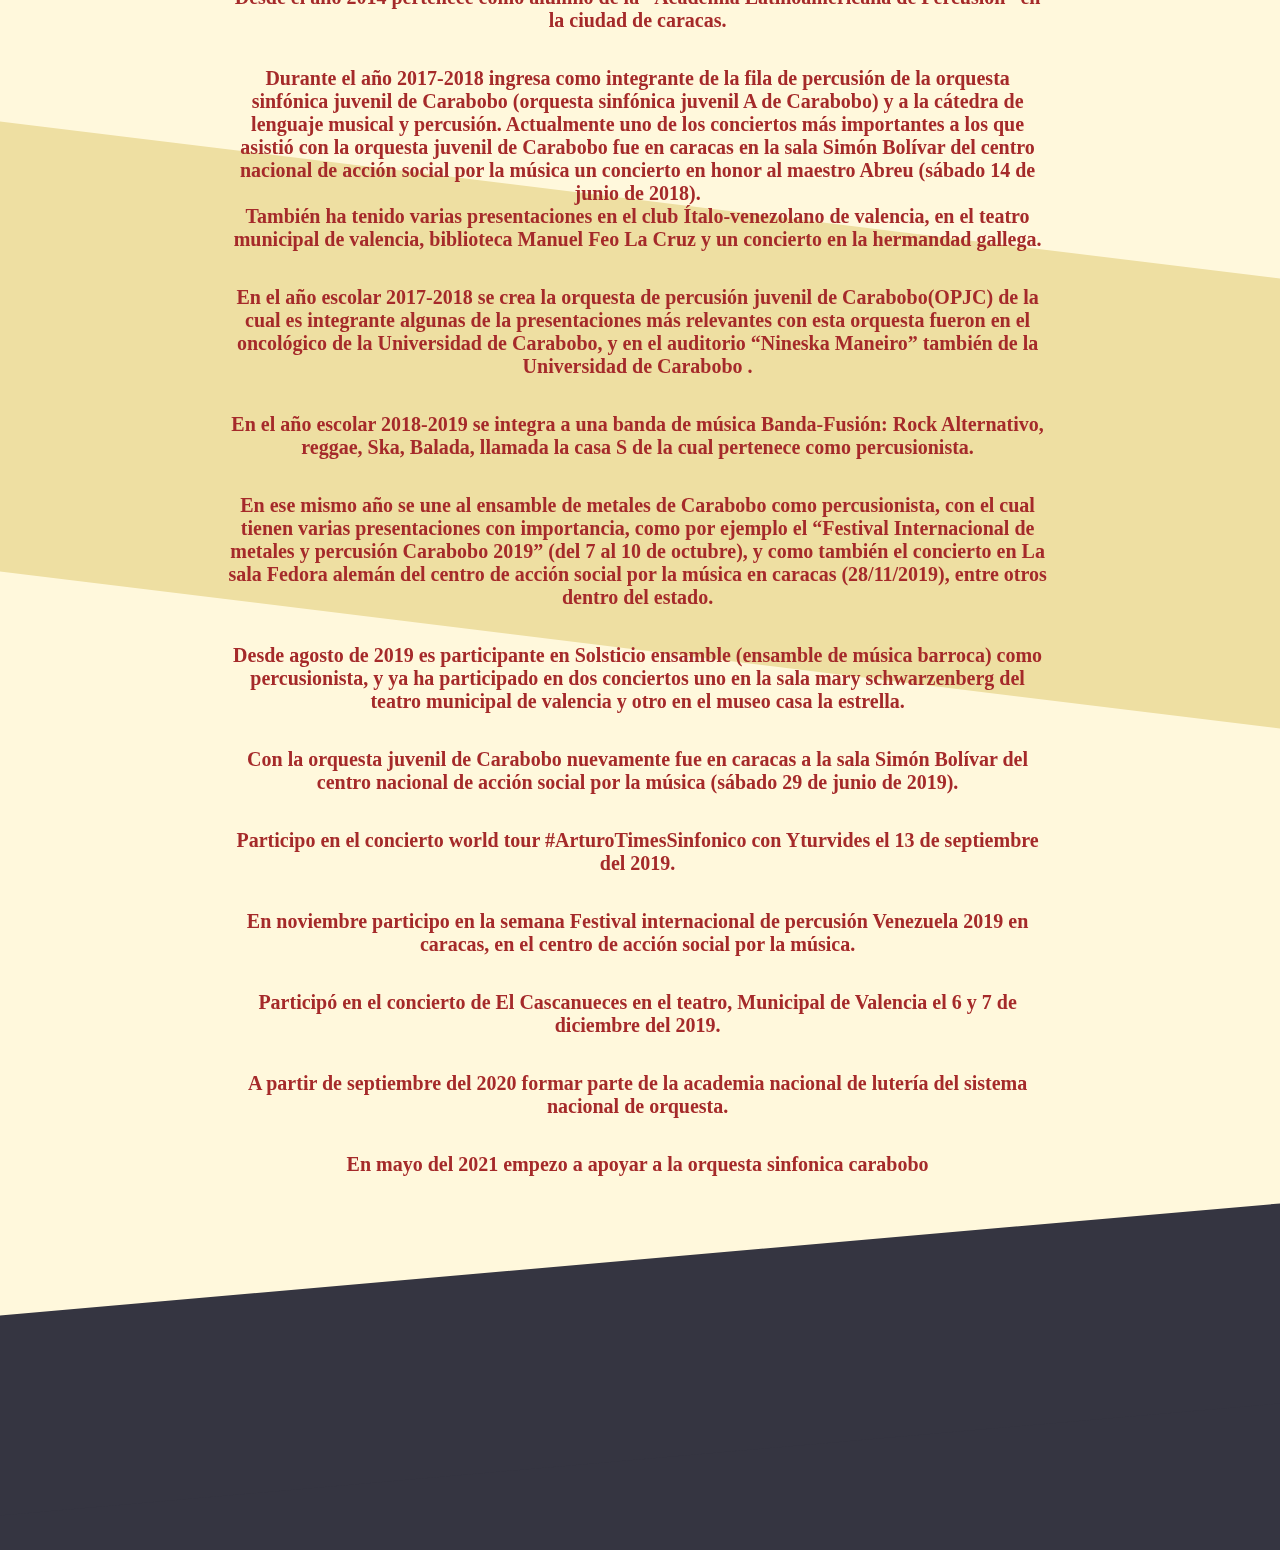
<file: Nueva carpeta/musical.html>
<!DOCTYPE html>
<html lang="es" lang="en">
    <head>
        <title>Curriculum Musical</title>
        <meta charset="UTF-8">
        <link rel="stylesheet" type="text/css" href="styles.css">
    </head>
    <body id="musical">
        <img src="images/IMG_20190908_215051.jpg" name="fondo"/>            
        <nav name="menu">
            
                <ul>
                    <a href="../index.html" ><li>Inicio</li></a>
                    <a href="../Nueva carpeta/estudios.html"><li>Acerca de mis estudios</li></a>
                    <a href="../Nueva carpeta/musical.html"><li>Mi carrera musical</li></a>
                </ul>
                <br/>
        </nav>
            <br/>
        </nav>
        <div name="redes">
            <a href="https://www.facebook.com/jesusramon.vieira?fref=mentions" target="_blank"><img src="images/facebook1 (1).png" name="face" title="ir a facebook"/></a>
            <a href="https://www.instagram.com/vieira_drummer/" target="_blank"><img src="images/instagram1.png" name="insta" title="ir a instagram"/></a>
        </div>
            <div name="fontex"></div>
                <div name="contenido">
                    <div >
                        <h3 name="titulomusica"> Estudios musicales<h3><br/><br/>
                            <div id="medio"></div>
                                <div id="fondotext">
                                    <p class="textomusica" name="pmu">
                                        * Ingreso en el sistema nacional de orquestas y coros juveniles e infantiles de 
                                        Venezuela en el año escolar 2008-2009.</p>

                                    <p class="textomusica" name="pmu"> * Durante los años 2008-2011, participo en las cátedras de lenguaje musical y 
                                        formo parte de la agrupación cantoría infantil.</p>

                                    <p class="textomusica" name="pmu"> * Durante el año escolar 2011-2012, participo en la cátedra de lenguaje
                                        musical y percusión pasando a formar parte de la fila de percusión de la 
                                        orquesta pre-infantil.</p>

                                    <p class="textomusica" name="pmu">* Durante el año escolar 2012-2013, participo en la cátedra de lenguaje 
                                        musical y percusión, pasando a formar parte a la fila de percusión en la 
                                        orquesta preparatoria “Abreu”.
                                    </p>
                                    <p class="textomusica" name="pmu">
                                        * Durante el año escolar 2013-2014, participo en la cátedra de lenguaje 
                                        musical y fila de percusión de la orquesta infantil Mozart. A lo largo de su 
                                        participación con la orquesta infantil Mozart algunos de los eventos más
                                        destacados fueron: concierto en Colgate Palmolive (Michelena, valencia, 
                                        Carabobo), empresas polar (san Joaquín), Aniversario n°35 del carabobeño 
                                        (Naguanagua), con una orquesta de cámara orientada a la música llanera 
                                        muestra musical más entrevista en data Tv y notitarde siendo parte de un 
                                        artículo en la revista del domingo.</p>
                                    <p class="textomusica" name="pmu">
                                        * Durante el año 2014-2015, continúo participando de lenguaje musical y 
                                        percusión de la orquesta infantil Mozart siendo posteriormente postulado 
                                        para el programa académico regional Carabobo.
                                        Cabe destacar que durante su permanencia en la institución participó en la 
                                        mayoría de las actividades del núcleo. Entre las que destacan ensayos 
                                        orquestales, ensambles, muestras musicales y conciertos.</p>
                                    <p class="textomusica" name="pmu">
                                        * Participación especial en la orquesta sinfónica infantil regional de Carabobo 
                                        en el año 2015.</p>
                                    <p class="textomusica" name="pmu">
                                        * Durante el año 2016-2017 perteneció a la fila de percusión de la orquesta 
                                        sinfónica juvenil B.
                                    </p>
                                    
                                    <h2 name="sub3">Actualmente estudios musicales</h2>
                                    <p class="textomusica" name="pmu">Desde el año 2014 pertenece como alumno de la “Academia 
                                        Latinoamericana de Percusión” en la ciudad de caracas.</p>
                                    <p class="textomusica" name="pmu">Durante el año 2017-2018 ingresa como integrante de la fila de percusión de 
                                        la orquesta sinfónica juvenil de Carabobo (orquesta sinfónica juvenil A de 
                                        Carabobo) y a la cátedra de lenguaje musical y percusión. Actualmente uno 
                                        de los conciertos más importantes a los que asistió con la orquesta juvenil de 
                                        Carabobo fue en caracas en la sala Simón Bolívar del centro nacional de 
                                        acción social por la música un concierto en honor al maestro Abreu (sábado 
                                        14 de junio de 2018).<br/>
                                        También ha tenido varias presentaciones en el club Ítalo-venezolano de 
                                        valencia, en el teatro municipal de valencia, biblioteca Manuel Feo La Cruz 
                                        y un concierto en la hermandad gallega.</p>
                                    <p class="textomusica" name="pmu">En el año escolar 2017-2018 se crea la orquesta de percusión juvenil de 
                                        Carabobo(OPJC) de la cual es integrante algunas de la presentaciones más
                                        relevantes con esta orquesta fueron en el oncológico de la Universidad de 
                                        Carabobo, y en el auditorio “Nineska Maneiro” también de la Universidad de 
                                        Carabobo .</p>
                                    <p class="textomusica" name="pmu">En el año escolar 2018-2019 se integra a una banda de música Banda-Fusión: 
                                        Rock Alternativo, reggae, Ska, Balada, llamada la casa S de la cual pertenece 
                                        como percusionista.</p>
                                    <p class="textomusica" name="pmu">En ese mismo año se une al ensamble de metales de Carabobo como 
                                        percusionista, con el cual tienen varias presentaciones con importancia, 
                                        como por ejemplo el “Festival Internacional de metales y percusión 
                                        Carabobo 2019” (del 7 al 10 de octubre), y como también el concierto en 
                                        La sala Fedora alemán del centro de acción social por la música en caracas 
                                        (28/11/2019), entre otros dentro del estado.</p>
                                    <p class="textomusica" name="pmu">Desde agosto de 2019 es participante en Solsticio ensamble (ensamble de 
                                        música barroca) como percusionista, y ya ha participado en dos conciertos 
                                        uno en la sala mary schwarzenberg del teatro municipal de valencia y otro en 
                                        el museo casa la estrella.</p>
                                    <p class="textomusica" name="pmu">Con la orquesta juvenil de Carabobo nuevamente fue en caracas a la sala 
                                        Simón Bolívar del centro nacional de acción social por la música 
                                        (sábado 29 de junio de 2019).
                                        </p>
                                    <p class="textomusica" name="pmu">Participo en el concierto world tour #ArturoTimesSinfonico con Yturvides el 
                                        13 de septiembre del 2019.</p>
                                    <p class="textomusica" name="pmu">En noviembre participo en la semana Festival internacional de percusión 
                                        Venezuela 2019 en caracas, en el centro de acción social por la música.</p>
                                    <p class="textomusica" name="pmu">Participó en el concierto de El Cascanueces en el teatro, Municipal de 
                                        Valencia el 6 y 7 de diciembre del 2019.</p>
                                    <p class="textomusica" name="pmu">A partir de septiembre del 2020 formar parte de la academia nacional de 
                                        lutería del sistema nacional de orquesta.</p>
                                    <p class="textomusica" name="pmu">En mayo del 2021 empezo a apoyar a la orquesta sinfonica carabobo
                                    </p>
                                    </p>
                                </div> 
                                <div name="prueba"> mis redes sociales </div>
                                <div name="bajo3"></div> 
                                <div name="bajoM"></div>  
                                <div class="clearfix"></div>
                        <div name="bajo2"></div>
                    <div name="incli"></div> 
                <div name="bajo"></div>   
            </div>    
        </div>
    </body>

</html>
</file>
<file: styless.css>
#musical{
    background-image: url(images/patroni1.jpg);
    background-size: 300px;
    background-color: #CC333F ;
    background-attachment: fixed;
  
    height: 500px;
    
}
[name="fondo"]{
    position: fixed;
    top: 0px;
    left: 22.5%;
    z-index: 0 ;
    margin: 0px auto; 
    left: 50%;
    transform: translate(-50%, -0%);
}
[name="saludo"]{
    top: 220px;
    position: absolute;
    margin-left:30% ;
    width: 500px;
    border-radius: 20px;
    border: 3px solid #AFB0AE ;

}
#index{
    background-image: url(images/patron3.jpg);
    background-color: #085EA9;
}
h1{
    margin-top: 120px;
    text-align: center;
    color: rosybrown;
    font-size: 60px;
    text-shadow: 1px 1px 2px black ;
    margin-bottom: 350px;
}
#principal{
   margin-top: 420px;
   border-radius: 5%;
}

/*############ menu ###########*/
section{
    text-align: center;
    max-width: 95%;
    margin: 0px auto;
    background-color: white;
    border: 1px solid rgba(255, 0, 0, 0.541);
    z-index: 1 ;
    border-radius: 30px;    
    transition: all 300ms;
    width: 100%;
    margin-right: 20% ;
}


nav[name="menu"]{
    
    margin: 0px auto;
    font-size: 25px;
    font-family: Cambria, Cochin, Georgia, Times, 'Times New Roman', serif; 
    height: 50px;
    width: 6%;
    margin-bottom: 15px;
    line-height: 40px;
    z-index: 1 ;
    transition: all 300ms; 
    text-align: center;
    max-width: 52% ;   

}
nav ul li{
    color: black;
    border: 2px solid rgb(117, 115, 115);
    border-radius: 20px;
    background-color: #BFC4BC;
    display: block;
    float: left;
    border-right: 3px solid rgb(117, 115, 115);
    padding-right: 20px;
    padding: 8px;
    padding-left: 10px ;
    z-index: 1 ;
    margin-right: 4px;
    transition: all 300ms;
    max-width: 100%;
}

nav ul li:hover{
    background-color: rgb(90, 90, 90);
    
}
nav ul li:hover{
    padding: 10px;
}

/*##################  parrafo 1  ###################*/
[name="welcome"]{   margin-top: 120px;
    
    text-align: center;
    color: rosybrown;
    font-size: 35px;
    text-shadow: 1px 1px 2px black ;
    margin-bottom: 30px;
    margin-top: 10px;
}
[name="1"]{
    font-family: -apple-system, BlinkMacSystemFont, 'Segoe UI', Roboto, Oxygen, Ubuntu, Cantarell, 'Open Sans', 'Helvetica Neue', sans-serif;
    margin-left: px;
    text-align: center;
}
[name="parrafo1"]{
    margin-top: px;
    font-family: -apple-system, BlinkMacSystemFont, 'Segoe UI', Roboto, Oxygen, Ubuntu, Cantarell, 'Open Sans', 'Helvetica Neue', sans-serif;
    font-size: 20px;
}
[name="parrafo2"]{
    font-family: -apple-system, BlinkMacSystemFont, 'Segoe UI', Roboto, Oxygen, Ubuntu, Cantarell, 'Open Sans', 'Helvetica Neue', sans-serif;
    font-size: 20px;
}
 ul .l1{
    font-family: -apple-system, BlinkMacSystemFont, 'Segoe UI', Roboto, Oxygen, Ubuntu, Cantarell, 'Open Sans', 'Helvetica Neue', sans-serif;
    font-size: 30px;
 }
 .li{
     text-align:center;
     margin-right: 0px;
     font-family: -apple-system, BlinkMacSystemFont, 'Segoe UI', Roboto, Oxygen, Ubuntu, Cantarell, 'Open Sans', 'Helvetica Neue', sans-serif;
     font-size: 17px;
     
 }    
.li{
    display:inline;
  }
  .minit{
    font-family: -apple-system, BlinkMacSystemFont, 'Segoe UI', Roboto, Oxygen, Ubuntu, Cantarell, 'Open Sans', 'Helvetica Neue', sans-serif;
    font-size: 20px;

  }

 [name="parrafo3"]{
    font-family: -apple-system, BlinkMacSystemFont, 'Segoe UI', Roboto, Oxygen, Ubuntu, Cantarell, 'Open Sans', 'Helvetica Neue', sans-serif;
    font-size: 20px;
 }
/*###################  menumu  ################*/
section{
    text-align: center;
    max-width: 90%;
    margin: 0px auto;
    margin-top: 0px ;
    background-color: white;
    border: 1px solid rgba(255, 0, 0, 0.541);
    z-index: 1 ;
}

nav[name="menu"]{
    position: absolute;
    top: 0px;
    left: 25%;
    margin: 0px auto;
    font-size: 25px;
    font-family: Cambria, Cochin, Georgia, Times, 'Times New Roman', serif; 
    height: 50px;
    width: 50%;
    margin-bottom: 15px;
    line-height: 40px;
    z-index: 3 ;
    max-width: 80%;
    

}
nav ul li{
    margin-right: 2px;
    color: black;
    margin-top: 85%;
    
    border-radius: 20px;
    background-color: grey;
    display: block;
    float: left;
    border-right: 3px solid rgb(117, 115, 115);
    padding-right: 20px;
    padding: 8px;
    padding-left: 10px ;
    z-index: 1 ;
}

nav ul li:hover{
    background-color: rgb(77, 75, 75);
    color: white;
}

/*###### parrafo musica #########*/

[name="titulomusica"]{
    font-family: Impact, Haettenschweiler, 'Arial Narrow Bold', sans-serif;
    position: absolute;
    top: 600px;
    height: 40px;
    max-width: 80%;
    left: 38%;
    font-size: 35px;
    color: brown;
    background-color: cornsilk;
    margin-bottom: 100px;
    z-index: 3 ;
}
#fondotext{
    margin-top: 100px ;
    position: absolute;
    max-width: 80%;
    left: 10%;
    width: 100%;
    height: 100 px;
    top: 200px;
    ;
    z-index: 4;
}

#fondotext{
    position: absolute;
    top: 500px;
    top: 610px;

}    
    
[name="pmu"]{
    margin-left: 100px;        
    text-align: center;    
       
    display: block;
    float: none;
    margin-top: 35px;
    max-width: 80%;
    font-size: 20px;
    color: brown;
    ;
    width: 100%;
    z-index: 6 ;
    left: 0;
    
}

#medio{
    position: absolute;
    right: 0px;
    top: 1450px;
    width: 100%;
    background-color: cornsilk;
    height: 250px;
    z-index: 1 ;
}
   
[name="incli"]{
    position: absolute;
    width: 100%;
    height: 100%;
    top: 625px;
    left: -480px;
    transform: skewY(-10deg);
    background-color: cornsilk;
    z-index: 1;
}
[name="bajo"]{
    position: absolute;
    height: 70px;
    width: 100%;
    transform: skewY(7deg);
    background-color: #eedfa2;
    bottom: -800px ;
    z-index: 2;
    left:-0px;
    top: 1280px;
}
[name="bajoM"]{
    position: absolute;
    height: 450px;
    width: 100%;
    transform: skewY(7deg);
    background-color: #eedfa2;
    bottom: -800px ;
    z-index: 2;
    left:-0px;
    top: 1800px;
}
[name="bajo2"]{
    top: 50%;
    position: absolute;
    background-color: #353541;
    left: -13px;
    width: 101%;
    height: 200px;
    bottom: -910px ;
    z-index: 2;
}
[name="bajo3"]{
    transform: skewY(-5deg);
    top: 80%;
    position: absolute;
    background-color: #353541;
    left: -13px;
    width: 101%;
    height: 200px;
    bottom: -910px ;
    z-index: 3;
}
[name="sub3"]{
    text-align: center;
    color: brown;
}



/*################# REDES ##################*/
 [name="face"]{
     width: 50px;
     height: 50px;
     right: 0px;
     top: 45%;
     margin-right: 5px;
     position: fixed;
     border-radius: 10px;
     transition: all 350ms; 
     z-index: 10 ;
    }
[name="face"]:hover{
    width: 55px;
    height: 55px;
}
 [name="insta"]{
    width: 50px;
    height: 50px;
    right: 0px;
    top: 51%;
    margin-right: 3px;
    position: fixed;
    transition: all 350ms;
    z-index: 10 ;
}
 [name="insta"]:hover{
    width: 55px;
    height: 55px;
 }
.clearfix{
    float: none;
    clear: both;
}
[name="fondoredes"]{
    position: fixed;
    right: 0px;
    top: 42%;
    width: 100px;
    height: 16%;
    border-radius: 20px 0px 0px 20px;

}
/*###############################  estudios ########################*/
[name="titlees"]{
    text-align: center;
    margin: 0px auto ;
    color: white;
    font-size: 70px;
    text-shadow:5px 4px 2px grey;
    font-family: Cambria, Cochin, Georgia, Times, 'Times New Roman', serif;
}
[name="estudiandoando"]{
    position: absolute;
    top: 12%;
    left: 31%;
    width: 500px;
    border-radius: 20px;
}
[name="bodyes"]{
    background-image: url(images/patron2.jpg);
}
#principales{
    position: absolute;

    max-width: 80%;
    background-color: rgb(177, 166, 166);
    width: 100%;
    height: 100%;
    left: 10%;
    top: 600px;
    border-radius: 15px;
}
.q{
    margin-left: 20px;
    max-width: 80%;
    color: white;
    text-align: left;
    font-size: 20px ;
}
[name="q"]{
    position: absolute;
    top: 1000px;
    left: 20%;
    margin-left: 20px;
    max-width: 60%;
    color: white;
    text-align: left;
    font-size: 20px ;
}
[name="par"]{
    position: absolute;
    top: 690px;
    left: 16%;
}
[name="parrafoti"]{
    top: 580px  ;
    position: absolute;
    left: 37%;
    color: white;
    font-size: 45px;
    margin-bottom: 20px;
    text-shadow: 5px 4px 2px rgb(104, 101, 101);
}
#sub{
    position: absolute;
    top: 950px;
    left: 40% ;
    text-align: center;
    color: white;
    font-size: 30px;
    margin-bottom: 20px;
    text-shadow: 5px 4px 2px rgb(104, 101, 101);
}
[name="sub2"]{
    position: absolute;
    top: 1140px;
    left: 44% ;
    text-align: center;
    color: white;
    font-size: 45px;
    margin-bottom: 20px;
    text-shadow: 5px 4px 2px rgb(104, 101, 101);
}
[name="par2"]{
    position: absolute;
    top: 60%x;
    left: 16%;
    top: 1200px;
}
</file>
<file: styles.css>
#musical{
    background-image: url(images/patroni1.jpg);
    background-size: 300px;
    background-color: #CC333F ;
    background-attachment: fixed;
  
    height: 500px;
    
}
[name="fondo"]{
    position: fixed;
    top: 0px;
    left: 22.5%;
    z-index: 0 ;
    margin: 0px auto; 
    left: 50%;
    transform: translate(-50%, -0%);
}
[name="saludo"]{
    top: 220px;
    position: absolute;
    margin-left:30% ;
    width: 500px;
    border-radius: 20px;
    border: 3px solid #AFB0AE ;

}
#index{
    background-image: url(images/patron3.jpg);
    background-color: #085EA9;
}
h1{
    margin-top: 120px;
    text-align: center;
    color: rosybrown;
    font-size: 40px;
    text-shadow: 1px 1px 2px black ;
    margin-bottom: 350px;
}
#principal{
    margin-top: 37% ;
}

/*############ menu ###########*/
section{
    text-align: center;
    max-width: 90%;
    margin: 0px auto;
    background-color: white;
    border: 1px solid rgba(255, 0, 0, 0.541);
    z-index: 1 ;
    border-radius: 30px;    
    transition: all 300ms;
    width: 100%;
    
}

nav{

    margin: 0px auto;
    font-size: 25px;
    font-family: Cambria, Cochin, Georgia, Times, 'Times New Roman', serif; 
    height: 50px;
    width: 50%;
    margin-bottom: 15px;
    line-height: 40px;
    z-index: 1 ;
    transition: all 300ms;    
}
nav ul li{
    color: black;
    border: 2px solid rgb(117, 115, 115);
    border-radius: 20px;
    background-color: #BFC4BC;
    display: block;
    float: left;
    border-right: 3px solid rgb(117, 115, 115);
    padding-right: 20px;
    padding: 8px;
    padding-left: 10px ;
    z-index: 1 ;
    margin-right: 5px;
    transition: all 300ms;
}

nav ul li:hover{
    background-color: rgb(90, 90, 90);
    
}
nav ul li:hover{
    padding: 10px;
}

/*##################  parrafo 1  ###################*/
[name="welcome"]{   margin-top: 120px;
    
    text-align: center;
    color: rosybrown;
    font-size: 35px;
    text-shadow: 1px 1px 2px black ;
    margin-bottom: 20px;
    margin-top: 0px;
}
[name="1"]{
    font-family: -apple-system, BlinkMacSystemFont, 'Segoe UI', Roboto, Oxygen, Ubuntu, Cantarell, 'Open Sans', 'Helvetica Neue', sans-serif;
    margin-left: px;
    text-align: center;
}
[name="parrafo1"]{
    margin-top: px;
    font-family: -apple-system, BlinkMacSystemFont, 'Segoe UI', Roboto, Oxygen, Ubuntu, Cantarell, 'Open Sans', 'Helvetica Neue', sans-serif;
    font-size: 20px;
}
[name="parrafo2"]{
    font-family: -apple-system, BlinkMacSystemFont, 'Segoe UI', Roboto, Oxygen, Ubuntu, Cantarell, 'Open Sans', 'Helvetica Neue', sans-serif;
    font-size: 20px;
}
 ul .l1{
    font-family: -apple-system, BlinkMacSystemFont, 'Segoe UI', Roboto, Oxygen, Ubuntu, Cantarell, 'Open Sans', 'Helvetica Neue', sans-serif;
    font-size: 30px;
 }
 .li{
     text-align:center;
     margin-right: 0px;
     font-family: -apple-system, BlinkMacSystemFont, 'Segoe UI', Roboto, Oxygen, Ubuntu, Cantarell, 'Open Sans', 'Helvetica Neue', sans-serif;
     font-size: 17px;
     
 }    
.li{
    display:inline;
  }
  .minit{
    font-family: -apple-system, BlinkMacSystemFont, 'Segoe UI', Roboto, Oxygen, Ubuntu, Cantarell, 'Open Sans', 'Helvetica Neue', sans-serif;
    font-size: 20px;

  }

 [name="parrafo3"]{
    font-family: -apple-system, BlinkMacSystemFont, 'Segoe UI', Roboto, Oxygen, Ubuntu, Cantarell, 'Open Sans', 'Helvetica Neue', sans-serif;
    font-size: 20px;
 }
/*###################  menumu  ################*/
section{
    text-align: center;
    max-width: 80%;
    margin: 0px auto;
    margin-top: 20px ;
    background-color: white;
    border: 1px solid rgba(255, 0, 0, 0.541);
    z-index: 1 ;

    
}

nav{
    position: absolute;
    top: 0px;
    left: 25%;
    margin: 0px auto;
    font-size: 25px;
    font-family: Cambria, Cochin, Georgia, Times, 'Times New Roman', serif; 
    height: 50px;
    width: 50%;
    margin-bottom: 15px;
    line-height: 40px;
    z-index: 3 ;
    

}
nav ul li{
    
    color: black;
    margin-top: 85%;
    border: 2px solid rgb(117, 115, 115);
    border-radius: 20px;
    background-color: grey;
    display: block;
    float: left;
    border-right: 3px solid rgb(117, 115, 115);
    padding-right: 20px;
    padding: 8px;
    padding-left: 10px ;
    z-index: 1 ;
}

nav ul li:hover{
    background-color: rgb(90, 90, 90);
    color: white;
}
/*###### parrafo musica #########*/

[name="titulomusica"]{
    font-family: Impact, Haettenschweiler, 'Arial Narrow Bold', sans-serif;
    position: absolute;
    top: 600px;
    height: 40px;
    max-width: 80%;
    left: 38%;
    font-size: 35px;
    color: brown;
    background-color: cornsilk;
    margin-bottom: 100px;
    z-index: 3 ;
}
#fondotext{
    margin-top: 100px ;
    position: absolute;
    max-width: 80%;
    left: 10%;
    width: 100%;
    height: 100 px;
    top: 200px;
    ;
    z-index: 4;
}

#fondotext{
    position: absolute;
    top: 500px;
    top: 610px;

}    
    
[name="pmu"]{
    margin-left: 100px;        
    text-align: center;    
       
    display: block;
    float: none;
    margin-top: 35px;
    max-width: 80%;
    font-size: 20px;
    color: brown;
    ;
    width: 100%;
    z-index: 6 ;
    left: 0;
    
}

#medio{
    position: absolute;
    right: 0px;
    top: 1450px;
    width: 100%;
    background-color: cornsilk;
    height: 250px;
    z-index: 1 ;
}
   
[name="incli"]{
    position: absolute;
    width: 138%;
    height: 2350px;
    top: 625px;
    left: -480px;
    transform: skewY(-10deg);
    background-color: cornsilk;
    z-index: 1;
}
[name="bajo"]{
    position: absolute;
    height: 70px;
    width: 100%;
    transform: skewY(7deg);
    background-color: #eedfa2;
    bottom: -800px ;
    z-index: 2;
    left:-0px;
    top: 1280px;
}
[name="bajoM"]{
    position: absolute;
    height: 450px;
    width: 100%;
    transform: skewY(7deg);
    background-color: #eedfa2;
    bottom: -800px ;
    z-index: 2;
    left:-0px;
    top: 1800px;
}
[name="bajo2"]{
    top: 2950px;
    position: absolute;
    background-color: #353541;
    left: -13px;
    width: 101%;
    height: 200px;
    bottom: -910px ;
    z-index: 2;
}
[name="bajo3"]{
    transform: skewY(-5deg);
    top: 2860px;
    position: absolute;
    background-color: #353541;
    left: -13px;
    width: 101%;
    height: 200px;
    bottom: -910px ;
    z-index: 3;
}
[name="sub3"]{
    text-align: center;
    color: brown;
}
[name="prueba"]{
    position: absolute;
    top: 2800px;
    left: 50%;
    color: white;
    font-size: 30px;
    transform:scaleZ((100deg)) ;
}



/*################# REDES ##################*/
 [name="face"]{
     width: 50px;
     height: 50px;
     right: 0px;
     top: 45%;
     margin-right: 5px;
     position: fixed;
     border-radius: 10px;
     transition: all 350ms; 
     z-index: 10 ;
    }
[name="face"]:hover{
    width: 55px;
    height: 55px;
}
 [name="insta"]{
    width: 50px;
    height: 50px;
    right: 0px;
    top: 52%;
    margin-right: 3px;
    position: fixed;
    transition: all 350ms;
    z-index: 10 ;
}
 [name="insta"]:hover{
    width: 55px;
    height: 55px;
 }
.clearfix{
    float: none;
    clear: both;
}
[name="fondoredes"]{
    position: fixed;
    right: 0px;
    top: 43%;
    width: 100px;
    height: 150px;
    border-radius: 20px 0px 0px 20px;

}
/*###############################  estudios ########################*/
[name="titlees"]{
    text-align: center;
    margin: 0px auto ;
    color: white;
    font-size: 70px;
    text-shadow:5px 4px 2px grey;
    font-family: Cambria, Cochin, Georgia, Times, 'Times New Roman', serif;
}
[name="estudiandoando"]{
    position: absolute;
    top: 12%;
    left: 31%;
    width: 500px;
    border-radius: 20px;
}
[name="bodyes"]{
    background-image: url(images/patron2.jpg);
}
#principales{
    position: absolute;

    max-width: 80%;
    background-color: rgb(177, 166, 166);
    width: 100%;
    height: 100%;
    left: 10%;
    top: 600px;
    border-radius: 15px;
}
.q{
    margin-left: 20px;
    max-width: 80%;
    color: white;
    text-align: left;
    font-size: 20px ;
}
[name="q"]{
    position: absolute;
    top: 1000px;
    left: 20%;
    margin-left: 20px;
    max-width: 60%;
    color: white;
    text-align: left;
    font-size: 20px ;
}
[name="par"]{
    position: absolute;
    top: 690px;
    left: 16%;
}
[name="parrafoti"]{
    top: 580px  ;
    position: absolute;
    left: 37%;
    color: white;
    font-size: 45px;
    margin-bottom: 20px;
    text-shadow: 5px 4px 2px rgb(104, 101, 101);
}
#sub{
    position: absolute;
    top: 950px;
    left: 40% ;
    text-align: center;
}
[name="sub2"]{
    position: absolute;
    top: 1140px;
    left: 44% ;
    text-align: center;
}
[name="par2"]{
    position: absolute;
    top: 60%x;
    left: 16%;
    top: 1200px;
}
</file>
<file: Nueva carpeta/styles.css>
#musical{
    background-image: url(images/patroni1.jpg);
    background-size: 300px;
    background-color: #CC333F ;
    background-attachment: fixed;
  
    height: 500px;
    
}
[name="fondo"]{
    position: fixed;
    top: 0px;
    left: 22.5%;
    z-index: 0 ;
    margin: 0px auto; 
    left: 50%;
    transform: translate(-50%, -0%);
}
[name="saludo"]{
    top: 220px;
    position: absolute;
    margin-left:30% ;
    width: 500px;
    border-radius: 20px;
    border: 3px solid #AFB0AE ;

}
#index{
    background-image: url(images/patron3.jpg);
    background-color: #085EA9;
}
h1{
    margin-top: 120px;
    text-align: center;
    color: rosybrown;
    font-size: 40px;
    text-shadow: 1px 1px 2px black ;
    margin-bottom: 350px;
}
#principal{
    margin-top: 37% ;
}

/*############ menu ###########*/
section{
    text-align: center;
    max-width: 90%;
    margin: 0px auto;
    background-color: white;
    border: 1px solid rgba(255, 0, 0, 0.541);
    z-index: 1 ;
    border-radius: 30px;    
    transition: all 300ms;
    width: 100%;
    
}

nav{

    margin: 0px auto;
    font-size: 25px;
    font-family: Cambria, Cochin, Georgia, Times, 'Times New Roman', serif; 
    height: 50px;
    width: 50%;
    margin-bottom: 15px;
    line-height: 40px;
    z-index: 1 ;
    transition: all 300ms;    
}
nav ul li{
    color: black;
    border: 2px solid rgb(117, 115, 115);
    border-radius: 20px;
    background-color: #BFC4BC;
    display: block;
    float: left;
    border-right: 3px solid rgb(117, 115, 115);
    padding-right: 20px;
    padding: 8px;
    padding-left: 10px ;
    z-index: 1 ;
    margin-right: 5px;
    transition: all 300ms;
}

nav ul li:hover{
    background-color: rgb(90, 90, 90);
    
}
nav ul li:hover{
    padding: 10px;
}

/*##################  parrafo 1  ###################*/
[name="welcome"]{   margin-top: 120px;
    
    text-align: center;
    color: rosybrown;
    font-size: 35px;
    text-shadow: 1px 1px 2px black ;
    margin-bottom: 20px;
    margin-top: 0px;
}
[name="1"]{
    font-family: -apple-system, BlinkMacSystemFont, 'Segoe UI', Roboto, Oxygen, Ubuntu, Cantarell, 'Open Sans', 'Helvetica Neue', sans-serif;
    margin-left: px;
    text-align: center;
}
[name="parrafo1"]{
    margin-top: px;
    font-family: -apple-system, BlinkMacSystemFont, 'Segoe UI', Roboto, Oxygen, Ubuntu, Cantarell, 'Open Sans', 'Helvetica Neue', sans-serif;
    font-size: 20px;
}
[name="parrafo2"]{
    font-family: -apple-system, BlinkMacSystemFont, 'Segoe UI', Roboto, Oxygen, Ubuntu, Cantarell, 'Open Sans', 'Helvetica Neue', sans-serif;
    font-size: 20px;
}
 ul .l1{
    font-family: -apple-system, BlinkMacSystemFont, 'Segoe UI', Roboto, Oxygen, Ubuntu, Cantarell, 'Open Sans', 'Helvetica Neue', sans-serif;
    font-size: 30px;
 }
 .li{
     text-align:center;
     margin-right: 0px;
     font-family: -apple-system, BlinkMacSystemFont, 'Segoe UI', Roboto, Oxygen, Ubuntu, Cantarell, 'Open Sans', 'Helvetica Neue', sans-serif;
     font-size: 17px;
     
 }    
.li{
    display:inline;
  }
  .minit{
    font-family: -apple-system, BlinkMacSystemFont, 'Segoe UI', Roboto, Oxygen, Ubuntu, Cantarell, 'Open Sans', 'Helvetica Neue', sans-serif;
    font-size: 20px;

  }

 [name="parrafo3"]{
    font-family: -apple-system, BlinkMacSystemFont, 'Segoe UI', Roboto, Oxygen, Ubuntu, Cantarell, 'Open Sans', 'Helvetica Neue', sans-serif;
    font-size: 20px;
 }
/*###################  menumu  ################*/
section{
    text-align: center;
    max-width: 80%;
    margin: 0px auto;
    margin-top: 20px ;
    background-color: white;
    border: 1px solid rgba(255, 0, 0, 0.541);
    z-index: 1 ;

    
}

nav{
    position: absolute;
    top: 0px;
    left: 25%;
    margin: 0px auto;
    font-size: 25px;
    font-family: Cambria, Cochin, Georgia, Times, 'Times New Roman', serif; 
    height: 50px;
    width: 50%;
    margin-bottom: 15px;
    line-height: 40px;
    z-index: 3 ;
    

}
nav ul li{
    
    color: black;
    margin-top: 85%;
    border: 2px solid rgb(117, 115, 115);
    border-radius: 20px;
    background-color: grey;
    display: block;
    float: left;
    border-right: 3px solid rgb(117, 115, 115);
    padding-right: 20px;
    padding: 8px;
    padding-left: 10px ;
    z-index: 1 ;
}

nav ul li:hover{
    background-color: rgb(90, 90, 90);
    color: white;
}
/*###### parrafo musica #########*/

[name="titulomusica"]{
    font-family: Impact, Haettenschweiler, 'Arial Narrow Bold', sans-serif;
    position: absolute;
    top: 600px;
    height: 40px;
    max-width: 80%;
    left: 38%;
    font-size: 35px;
    color: brown;
    background-color: cornsilk;
    margin-bottom: 100px;
    z-index: 3 ;
}
#fondotext{
    margin-top: 100px ;
    position: absolute;
    max-width: 80%;
    left: 10%;
    width: 100%;
    height: 100 px;
    top: 200px;
    ;
    z-index: 4;
}

#fondotext{
    position: absolute;
    top: 500px;
    top: 610px;

}    
    
[name="pmu"]{
    margin-left: 100px;        
    text-align: center;    
       
    display: block;
    float: none;
    margin-top: 35px;
    max-width: 80%;
    font-size: 20px;
    color: brown;
    ;
    width: 100%;
    z-index: 6 ;
    left: 0;
    
}

#medio{
    position: absolute;
    right: 0px;
    top: 1450px;
    width: 100%;
    background-color: cornsilk;
    height: 250px;
    z-index: 1 ;
}
   
[name="incli"]{
    position: absolute;
    width: 138%;
    height: 2350px;
    top: 625px;
    left: -480px;
    transform: skewY(-10deg);
    background-color: cornsilk;
    z-index: 1;
}
[name="bajo"]{
    position: absolute;
    height: 70px;
    width: 100%;
    transform: skewY(7deg);
    background-color: #eedfa2;
    bottom: -800px ;
    z-index: 2;
    left:-0px;
    top: 1280px;
}
[name="bajoM"]{
    position: absolute;
    height: 450px;
    width: 100%;
    transform: skewY(7deg);
    background-color: #eedfa2;
    bottom: -800px ;
    z-index: 2;
    left:-0px;
    top: 1800px;
}
[name="bajo2"]{
    top: 2950px;
    position: absolute;
    background-color: #353541;
    left: -13px;
    width: 101%;
    height: 200px;
    bottom: -910px ;
    z-index: 2;
}
[name="bajo3"]{
    transform: skewY(-5deg);
    top: 2860px;
    position: absolute;
    background-color: #353541;
    left: -13px;
    width: 101%;
    height: 200px;
    bottom: -910px ;
    z-index: 3;
}
[name="sub3"]{
    text-align: center;
    color: brown;
}
[name="prueba"]{
    position: absolute;
    top: 2800px;
    left: 50%;
    color: white;
    font-size: 30px;
    transform:scaleZ((100deg)) ;
}



/*################# REDES ##################*/
 [name="face"]{
     width: 50px;
     height: 50px;
     right: 0px;
     top: 45%;
     margin-right: 5px;
     position: fixed;
     border-radius: 10px;
     transition: all 350ms; 
     z-index: 10 ;
    }
[name="face"]:hover{
    width: 55px;
    height: 55px;
}
 [name="insta"]{
    width: 50px;
    height: 50px;
    right: 0px;
    top: 52%;
    margin-right: 3px;
    position: fixed;
    transition: all 350ms;
    z-index: 10 ;
}
 [name="insta"]:hover{
    width: 55px;
    height: 55px;
 }
.clearfix{
    float: none;
    clear: both;
}
[name="fondoredes"]{
    position: fixed;
    right: 0px;
    top: 43%;
    width: 100px;
    height: 150px;
    border-radius: 20px 0px 0px 20px;

}
/*###############################  estudios ########################*/
[name="titlees"]{
    text-align: center;
    margin: 0px auto ;
    color: white;
    font-size: 70px;
    text-shadow:5px 4px 2px grey;
    font-family: Cambria, Cochin, Georgia, Times, 'Times New Roman', serif;
}
[name="estudiandoando"]{
    position: absolute;
    top: 12%;
    left: 31%;
    width: 500px;
    border-radius: 20px;
}
[name="bodyes"]{
    background-image: url(images/patron2.jpg);
}
#principales{
    position: absolute;

    max-width: 80%;
    background-color: rgb(177, 166, 166);
    width: 100%;
    height: 100%;
    left: 10%;
    top: 600px;
    border-radius: 15px;
}
.q{
    margin-left: 20px;
    max-width: 80%;
    color: white;
    text-align: left;
    font-size: 20px ;
}
[name="q"]{
    position: absolute;
    top: 1000px;
    left: 20%;
    margin-left: 20px;
    max-width: 60%;
    color: white;
    text-align: left;
    font-size: 20px ;
}
[name="par"]{
    position: absolute;
    top: 690px;
    left: 16%;
}
[name="parrafoti"]{
    top: 580px  ;
    position: absolute;
    left: 37%;
    color: white;
    font-size: 45px;
    margin-bottom: 20px;
    text-shadow: 5px 4px 2px rgb(104, 101, 101);
}
#sub{
    position: absolute;
    top: 950px;
    left: 41% ;
    text-align: center;
    color: white;
    font-size: 25px;
    margin-bottom: 20px;
    text-shadow: 5px 4px 2px rgb(104, 101, 101);
    text-decoration: none;
}
[name="sub2"]{
    position: absolute;
    top: 1140px;
    left: 46% ;
    text-align: center;
    color: white;
    font-size: 25px;
    margin-bottom: 20px;
    text-shadow: 5px 4px 2px rgb(104, 101, 101);
    text-decoration: none;
}

[name="par2"]{
    position: absolute;
    top: 60%x;
    left: 16%;
    top: 1200px;
}
</file>
